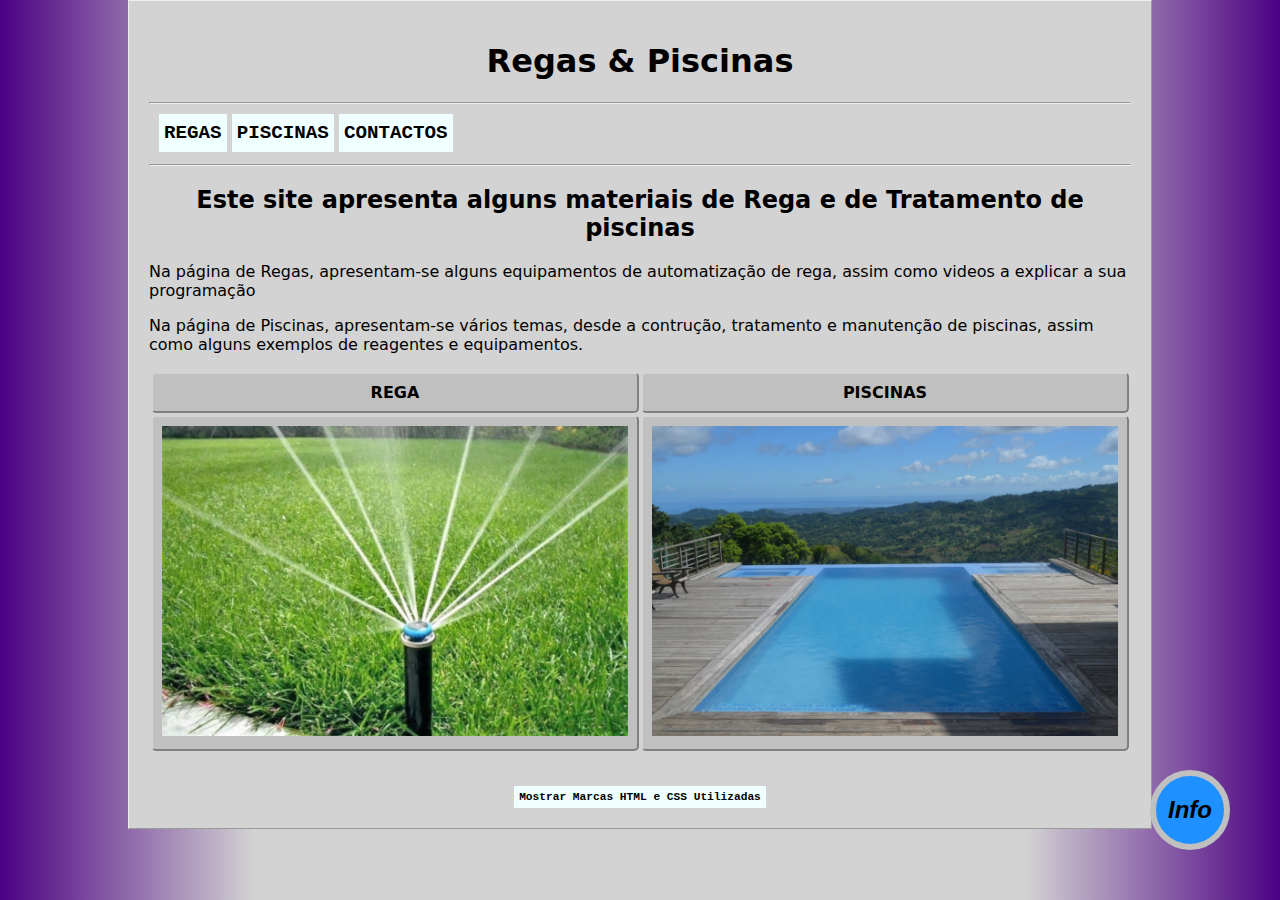
<file: index.html>
<!DOCTYPE html>

<html lang="pt">
    <head>
        <meta charset="utf-8"/>
        <meta name="viewport" content="width=device-width, initial-scale=1.0">
        <title>Regas & Piscinas</title>
        <link rel="stylesheet" type="text/css" href="./ficheiros/styles.css" />
        <script src="./ficheiros/script.js"></script>
        
    </head>
    <body>
        <div id="wrapper">
            <div id="header">
                <h1 style="text-align:center;">Regas & Piscinas</h1>
                <hr />
                <div class="menu">
                    <input type="button" class="menu_button" value="REGAS" onClick="nav_regas()">          
                    <input type="button" class="menu_button" value="PISCINAS" onClick="nav_piscinas()">
                    <input type="button" class="menu_button" value="CONTACTOS" onClick="nav_contactos()">
                </div>
                <hr />
            </div>
            
            <div class="content">
                <h2 style="text-align:center;">Este site apresenta alguns materiais de Rega e de Tratamento de piscinas</h2>
                <p>Na página de Regas, apresentam-se alguns equipamentos de automatização de rega, assim como videos a explicar a sua programação</p>
                <p>Na página de Piscinas, apresentam-se vários temas, desde a contrução, tratamento e manutenção de piscinas, assim como alguns exemplos de reagentes e equipamentos.</p>
                <table class="galeria">
                        <tr>
                            <th>REGA</th>
                            <th>PISCINAS</th>
                        </tr>
                        <tr>
                            <td>
                                <img class="img_gal" src="./imagens/bico_rotator.png" alt="Bico_rotator">
                            </td>
                            <td>
                                <img class="img_gal" src="./imagens/piscina_demo.png" alt="piscina_demo">
                            </td>
                        </tr>
                </table>
            </div>
            <div style="text-align: center;">
                <input id="but_comentarios"  type="button" class="nav" value="Mostrar Marcas HTML e CSS Utilizadas" onclick="show_hide_comment()">
            </div>
        </div>
       
        <!-- Inicio da divisória dos comentários ás marcas HTML e CSS -->
        <div id="comentarios" class="marcas" style="display: none;">
            <hr />
            <h2>Marcas utilizadas na página:</h2>
            <table class="tabela_marcas">
                <tr>
                    <th>HTML</th>
                    <th>CSS</th>
                </tr>
                <tr>
                    <td id="marcas_html">
                        <p><b>&lt;!DOCTYPE html&gt; - </b>Não é propriamente uma marca, é uma declaração que informa o browser do tipo de documento, neste caso HTML 5.</p>
                        <p><b>&lt;html&gt; - </b>Contentor para todos os elementos html. Com o elemento lang="pt" define-se a linguagem do documento</p>
                        <p><b>&lt;head&gt; - </b>Cabeçalho da página onde estão definidos o título, e os links para os ficheiros de css e e para o de javascript.</p>
                        <p><b>&lt;meta charset="utf-8"/&gt; - </b>Define a metadata sobre o documento HMTL, utilizado para definir o encoding das páginas (a listas de caracteres) para utf-8 de modo a que apareçam os caracteres correspondentes ao que foi escrito como acentos, cedilhas, etc. em vez de caracteres estranhos.</p>
                        <p><b>&lt;link&gt; - </b>Define o relacionamento entre o documento em que é utilizado e uma fonte externa, neste caso para definir o ficheiro externo de estilos com, &lt;link rel="stylesheet" type="text/css" href="./ficheiros/styles.css" /&gt;.</p>
                        <p><b>&lt;script&gt; - </b>Inclui um script de javascript, neste caso para um ficheiro externo com, &lt;script src="./ficheiros/script.js"&gt;&lt;/script&gt;. Inicialmente tinha colocado o type="text/javascript" mas após fazer a validação do html, recebi um warning de que era desnecessário para recursos javascript, decidi então retirar.</p>
                        <p><b>&lt;tittle&gt; - </b>Utilizado para definir o titulo da página.</p>
                        <p><b>&lt;body&gt; - </b>Define o conteudo do documento HTML que vai ser visivel diretamente na página web.</p>
                        <p><b>&lt;div&gt; - </b>Define uma divisão ou secção num documento HTML, é utilizado como um contentor para elementos de HTML em diversas partes da página, por exemplo no menu.</p>
                        <p><b>&lt;h1&gt; - </b>Define o heading 1, neste caso o titulo no documento que é o mais importante, existem headings de 1 (mais importante) ao 6 (menos importante). Estes headings também são utilizados no SEO (search engine optimization).</p>
                        <p><b>&lt;input type="button"&gt; - </b>Define uma entrada(input), neste caso um botão, utilizado no menu</p>
                        <p><b>&lt;hr /&gt; - </b>Define uma regra horizontal, delinea uma separação de temas ou tópicos, utilizado para separação entre o conteúdo da página e os comentários das marcas utilizadas.</p>
                        <p><b>&lt;/br&gt; - </b>Define uma quebra de linha, utilizada para mudar de linha no caso da explicação da margin na tabela de marcas utilizadas em CSS.</p>           
                        <p><b>&lt;table&gt; - </b>Define uma tabela HTML, esta é constituida por uma &lt;table&gt; e um ou mais elementos, em que &lt;tr&gt; define uma linha, &lt;th&gt; define um cabeçalho da tabela e &lt;td&gt; define uma célula da tabela, esta marca e seus elementos foram utilizadas na criação desta tabela.</p>
                        <hr />
                        <h4>Carateres especiais HTML</h4>
                        <p><b>&amp;nbsp; - </b>Adiciona um espaço que não deixa quebrar a linha no texto, utilizado nos comentários das marcas link e script de forma a não deixar quebrar a linha a meio da instrução</p>
                        <p><b>&amp;lt; - </b>Escreve um sinal de menor (lt - less than), utilizado nos comentários das marcas HTML.</p>
                        <p><b>&amp;gt; - </b>Escreve um sinal de maior (gt - less than), utilizado nos comentários das marcas HTML.</p>
                        <p><b>&amp;amp; - </b>Escreve um &.</p>
                    </td>
                    <td id="marcas_css">
                        <p><b>background: linear-gradient (90deg, indigo 0%, lightgray 10%, lightgray 90%, indigo); - </b>Utilizado para definir o background do body com um gradiente vertical que vai desde  a côr indigo, passa por duas lightgray aos 15 e 85% da largura e termina novamente em indigo, teve como objetivo dar algum enfase á página.</p>
                        <p><b>background-color:lightgray; - </b>Utilizado para definir a côr de fundo do wrapper para a côr lightgray.</p>
                        <table class="sub_tabela">
                            <tr>
                                <td>
                                    <b>margin: &nbsp;</b>
                                </td>
                            
                                <td>
                                    <b>0 10% 0% 10%;</b> - Utilizado para definir as margens pela ordem: superior|direita|inferior|esquerda, neste caso no body de forma a que todos os marcadores hererditários do body se encontrem dentro destes limites<br>
                                    <b>0%;</b> - Utilizado para definir todas as margens como 0 neste caso foi utilizado na classe sub_tabela
                                </td> 
                        </tr>
                        </table>
                        <p><b>padding: 20px; - </b>Utilizado para definir a margem interna da div com id wrapper para 20 pixeis.</p>
                        <p><b>height: 2.5em; - </b>Utilizado para definir altura da classe menu para 1.5 vezes o tamanho da fonte do elemento corrente.</p>
                        <p><b>width: auto; - </b>Utilizado para definir a largura automática nos botões do menu.</p>
                        <p><b>max-width: 100%; - </b>Define uma largura dinâmica, neste caso para utilizar a largura disponivel, ao juntar height: auto, obtive o efeito desejado de adaptar o tamanho das imagens ao tamanho da janela do browser, também utilizado nos videos embebidos do youtube na página rega.html</p>
                        <p><b>border: 2px outset lightblue; - </b>Utilizado para definir a linha de fronteira de um elemento, neste o contorno da galeria com 2 pixeis de espessura um outset (efeito que simula sombra) e a definição da cor lightblue.</p>
                        <p><b>border-radius: 5px; - </b>Define o raio dos cantos do elemento, utilizado arredondar os cantos das tabelas da galeria.</p>
                        <p><b>hover - </b>Seletor utilizado para produzir um efeito ao colocar o ponteiro do rato em cima do elemento, neste caso para mudar a côr de fundo e da fonte dos botões.</p>
                        <p><b>active - </b>Utilizado para produzir um efeito ao clicar em cima do elemento, neste caso para mudar a côr de fundo.</p>
                        <p><b>color: azure; - </b>Utilizado para mudar a côr do texto, neste caso dos botões do menu para azure ao pairar como ponteiro do rato por cima destes.</p>
                        <p><b>line-height: normal; - </b>Utilizado nos comentários ás marcas para definir a altura da quebra de linha.</p>
                        <p><b>text-align: center; - </b>Coloca elementos no centro horizontal de um elemento pai tipo block (div,table etc), aplica-se neste caso aos elementos inline-block da galeria</p>
                        <p><b>vertical-align: top; - </b>Utilizado nos comentários ás marcas para forçar o texto a ficar alinhado no topo na célula da tabela.</p>
                        <p><b>body::-webkit-scrollbar; - </b>Pseudo-elemento utilizado para configurar o estilo da barra de scroll do browser, utilizado com width: 0px de forma a que não apareça a barra de scroll, desta forma não há deslocamentos na página ao abrir as marcas utilizadas.</p>
                        <p><b>display: flex; - </b>Define um elemento como Flexible Box, permite criar uma estrutura flexivel sem usar posicionamento, utilizei neste caso como teste (experiencia) de forma a colocar o texto do botão info no centro do mesmo.</p>
                        <p><b>align-items: center; - </b>Alinha os items no centro (eixo vertical) de uma flexbox, utilizado para colocar o texto do botão info ao centro.</p>
                        <p><b>justify-content: center; - </b>Alinha o conteudo de uma flexbox no centro (eixo horizontal) quando este não ocupa toda a largura disponivel, utilizado para alinhar horizontalmento o texto no botão Info.</p>
                        <p><b>z-index: 1; - </b>Especifica a ordem nas camadas (eixo z) do elemento, utilizado para que o botão Info fique sempre por cima de todos os elementos da página.</p>
                        <p><b>position: fixed; - </b>Coloca o elemento numa posição fixa na página, utilizado no botão Info.</p>
                        <p><b>bottom: 50px; e right: 50px;</b>Define a posição de um elemento, neste caso do elemento fixo que é o botão info a 50 pixeis do limite inferior e 50 pixeis do limite direito da página.</p>
                        <p><b>font-family: system-ui; - </b>Define a famile de fontes do elemento, neste caso coloca todo o body com a familia system-ui.</p>
                        <p><b>font-size: x-large; - </b>Define o tamanho da fonte do botão Info para extra grande.</p>
                        <p><b>font-style: italic; - </b>Coloca a fonte do botão Info em itálico.</p>
                        <p><b>font-weight:900; - </b>Define a espessura (bold) da fonte do botão Info para 900.</p>
                        <p><b>user-select: none; - </b>Retira a possibilidade do texto do botão info ser seleccionado pelo utilizador, não seria propriamente necessário mas quis utilizar como teste.</p>
                    </td>
                </tr>
            </table>
        </div>
        <!--Botão Info-->
        <input type="button" id="floating_info" value="Info" onclick="nav_info()">
    </body>
</html>
</file>
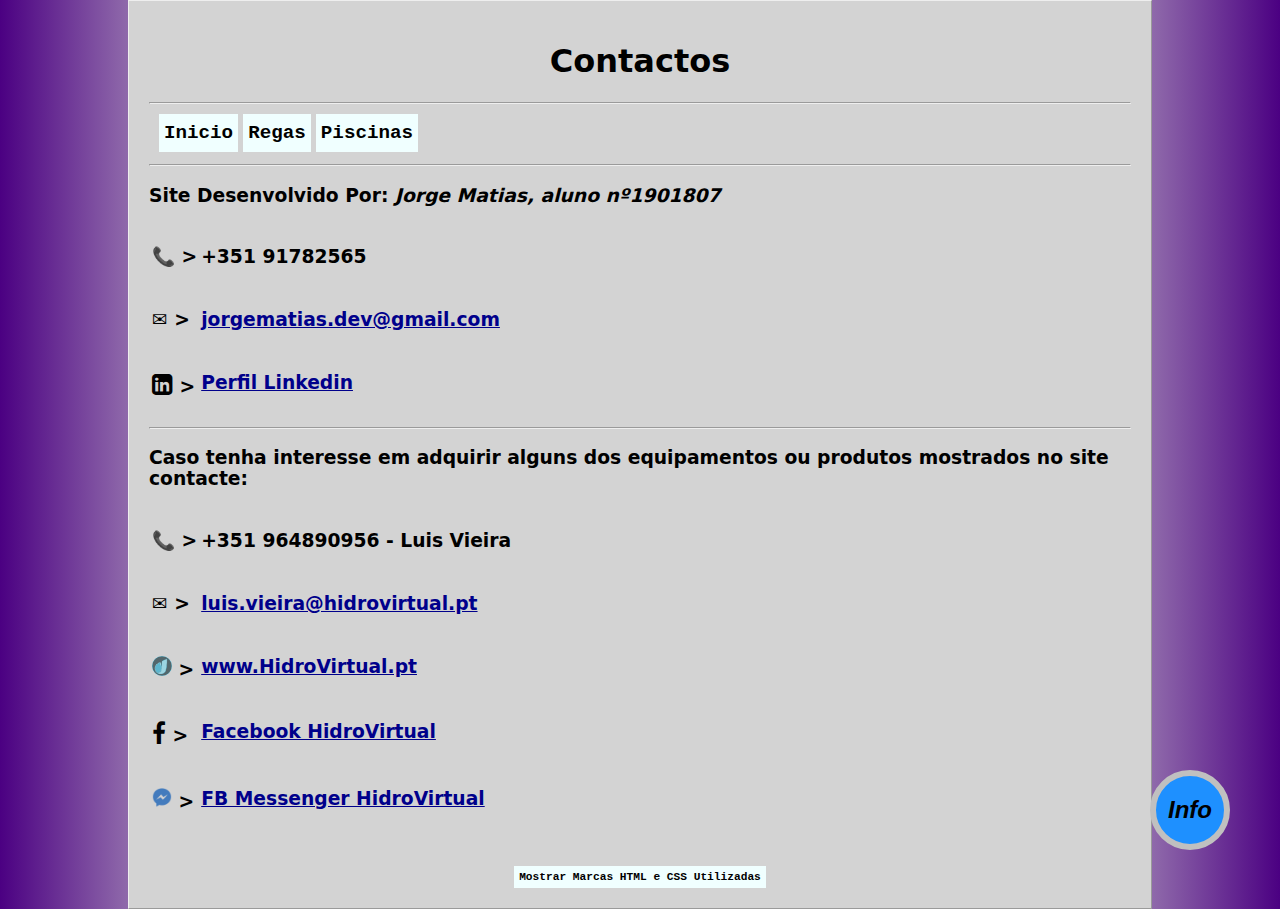
<file: ficheiros/contactos.html>
<!DOCTYPE html>

<html lang="pt"> 
    <head>
        <meta charset="utf-8"/>
        <meta name="viewport" content="width=device-width, initial-scale=1.0">
        <title>R&P - Contactos</title>
        <link rel="stylesheet" type="text/css" href="./styles.css" />
        <link rel="stylesheet" href="https://cdnjs.cloudflare.com/ajax/libs/font-awesome/4.7.0/css/font-awesome.min.css">
        <script src="./script.js"></script>
        
    </head>
    <body>
        <div id="wrapper">
            <div id="header">
                <h1 style="text-align:center;">Contactos</h1>
                <hr />
                <div class="menu">

                    <input type="button" class="menu_button"  value="Inicio" onClick="nav_inicio()" />
                    <input type="button" class="menu_button" value="Regas" onClick="nav_regas()">
                    <input type="button" class="menu_button" value="Piscinas" onClick="nav_piscinas()">
                </div>
                <hr />
            </div>
            
            <div class="content">
                <h3>Site Desenvolvido Por:  <em>Jorge Matias, aluno nº1901807</em></h3>
                <table>
                    <tr>
                        <td>
                            <h3>&#128222;&nbsp;></h3>
                        </td>
                        <td>
                            <h3>+351 91782565</h3>
                        </td>
                    </tr>
                    <tr>
                        <td>
                            <h3>&#9993;&nbsp;></h3>
                        </td>
                        <td>
                            <h3><a href = "mailto:jorgematias.dev@gmail.com">jorgematias.dev@gmail.com</a></h3>
                        </td>
                    </tr>
                    <tr>
                        <td>
                            <h3><i class="fa fa-linkedin-square" style="font-size:24px"></i>&nbsp;></h3>
                        </td>
                        <td>
                            <h3><a href="https://www.linkedin.com/in/jorge-matias/">Perfil Linkedin</a></h3>
                        </td>
                    </tr>
                </table>
                <hr/>
                <h3>Caso tenha interesse em adquirir alguns dos equipamentos ou produtos mostrados no site contacte:</h3>
                <table>
                    <tr >
                        <td >
                            <h3>&#128222;&nbsp;></h3>
                        </td>
                        <td>
                            <h3>+351 964890956 - Luis Vieira</h3>
                        </td>
                    </tr>
                    <tr>
                        <td>
                            <h3>&#9993;&nbsp;></h3>
                        </td>
                        <td>
                            <h3><a href = "mailto:luis.vieira@hidrovirtual.pt">luis.vieira@hidrovirtual.pt</a></h3>
                        </td>
                    </tr>
                    <tr>
                        <td>
                            <h3><img src="../imagens/icon_hidrovitual.png" width="20" alt="HidroVirtual">&nbsp;></h3>
                        </td>
                        <td>
                            <h3><a href="https://www.hidrovirtual.pt/" target="blank">www.HidroVirtual.pt</a></h3>
                        </td>
                    </tr>
                    <tr>
                        <td>
                            <h3><i class="fa fa-facebook" style="font-size:24px"></i>&nbsp;></h3>
                        </td>
                        <td>
                            <h3><a href="https://www.facebook.com/search/top/?q=hidrovirtual">Facebook HidroVirtual</a></h3>
                        </td>
                    </tr>
                    <tr>
                        <td>
                            <h3><img src="../imagens/fb-messenger-icon.png" width="20" alt="Facebook Messenger">&nbsp;></h3>
                        </td>
                        <td>
                            <h3><a href="https://www.facebook.com/search/top/?q=hidrovirtual">FB Messenger HidroVirtual</a></h3>
                        </td>
                    </tr>
                </table>

                
                
            </div>
            <div style="text-align: center;">
                <input id="but_comentarios"  type="button" class="nav" value="Mostrar Marcas HTML e CSS Utilizadas" onclick="show_hide_comment()">
            </div>
        </div>      

       
        
        
        <!-- Inicio da divisória dos comentários ás marcas HTML e CSS -->
        <div id="comentarios" class="marcas" style="display: none;">
            <hr />
            <h2>Marcas utilizadas na página:</h2>
            <table class="tabela_marcas">
                <tr>
                    <th>HTML</th>
                    <th>CSS</th>
                </tr>
                <tr>
                    <td id="marcas_html">
                        <p><b>&lt;a href = "mailto:jorgematias.dev@gmail.com"&gt; - </b>Marcador já comentado, mas neste caso acrescentei o mailto:, utilizado no link para o email.</p>
                    </td>
                    <td id="marcas_css">
                        <p>Nesta página apenas foi adicionado um link para a font-awesome de forma a ter os icones das redes sociais como classes</p>
                    </td>
                </tr>
            </table>
        </div>
        <input type="button" id="floating_info" value="Info" onclick="nav_info()">
    </body>
</html>
</file>
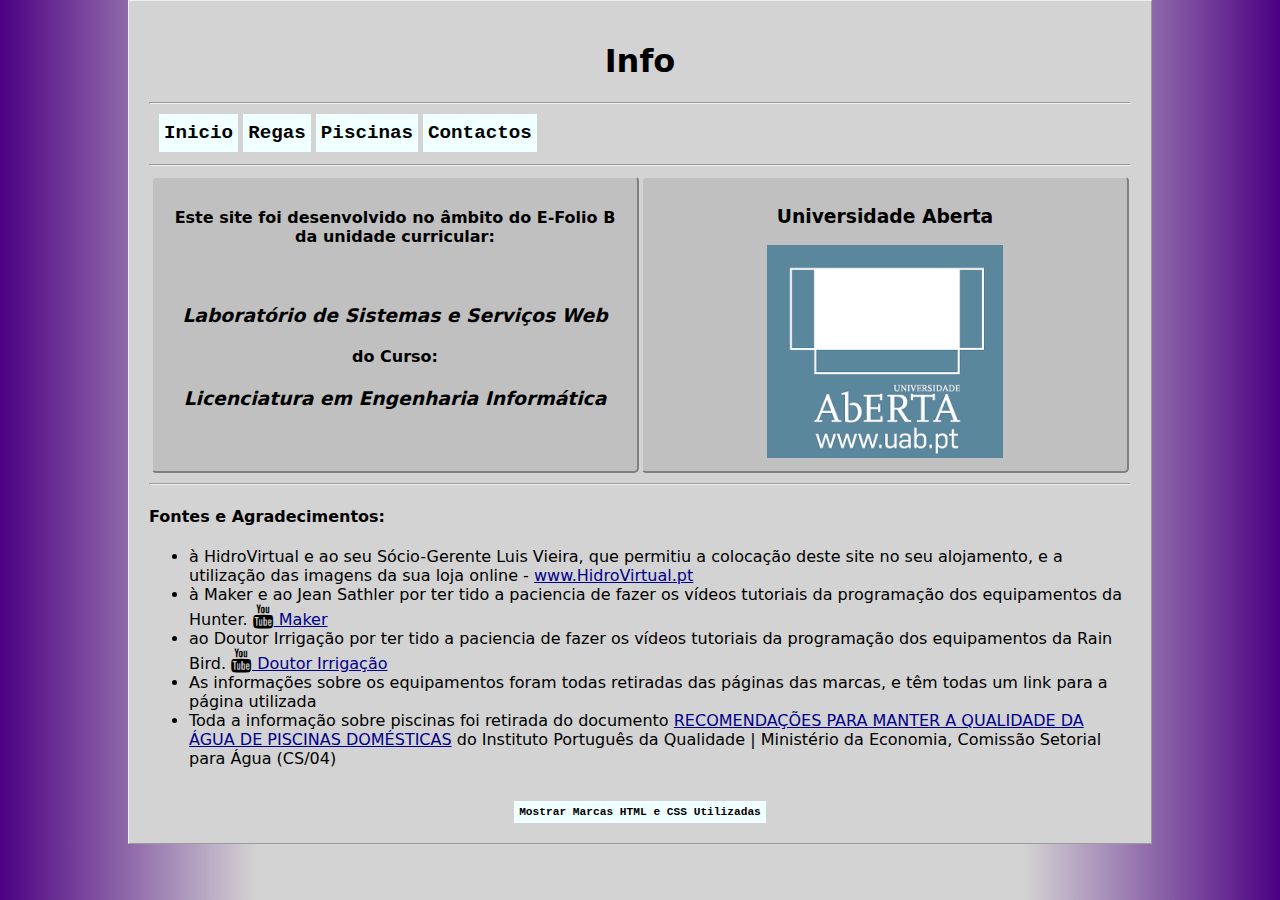
<file: ficheiros/info.html>
<!DOCTYPE html>

<html lang="pt">
    <head>
        <meta charset="utf-8"/>
        <meta name="viewport" content="width=device-width, initial-scale=1.0">
        <title>Regas & Piscinas</title>
        <link rel="stylesheet" type="text/css" href="./styles.css" />
        <link rel="stylesheet" href="https://cdnjs.cloudflare.com/ajax/libs/font-awesome/4.7.0/css/font-awesome.min.css">
        <script src="./script.js"></script>
        
    </head>
    <body>
        <div id="wrapper">
            <div id="header">
                <h1 style="text-align:center;">Info</h1>
                <hr />
                <div class="menu">
                    <input type="button" class="menu_button"  value="Inicio" onClick="nav_inicio()" />
                    <input type="button" class="menu_button" value="Regas" onClick="nav_regas()">          
                    <input type="button" class="menu_button" value="Piscinas" onClick="nav_piscinas()">
                    <input type="button" class="menu_button" value="Contactos" onClick="nav_contactos()">
                </div>
                <hr />
            </div>
            
            <div class="content">
                <table class="galeria" >
                    <tr>
                        <td>
                            <h4>Este site foi desenvolvido no âmbito do E-Folio B da unidade curricular:</h4><br>
                            <h3><em>Laboratório de Sistemas e Serviços Web</em></h3>
                            <h4>do Curso:</h4>
                            <h3><em>Licenciatura em Engenharia Informática</em></h3>
                        </td>
                        <td >
                            <h3>Universidade Aberta</h3>
                            <a href="https://portal.uab.pt/" target="blank"><img src="../imagens/uab.png" class="img_gal" alt="Universidade Aberta"></a>
                        </td>
                    </tr>
                </table>
                <hr/>
                <h4>Fontes e Agradecimentos:</h4>
                    <ul>
                        <li>à HidroVirtual e ao seu Sócio-Gerente Luis Vieira, que permitiu a colocação deste site no seu alojamento, e a utilização das 
                            imagens da sua loja online - <a href="https://www.hidrovirtual.pt/" target="blank">www.HidroVirtual.pt</a></li>
                        <li>à Maker e ao Jean Sathler por ter tido a paciencia de fazer os vídeos tutoriais da programação dos equipamentos da Hunter. <i class="fa fa-youtube" style="font-size:24px"></i><a href="https://www.youtube.com/channel/UC614AFEVoje6cTPfudkNgiQ" target="blank">&nbsp;Maker</a></li>
                        <li>ao Doutor Irrigação por ter tido a paciencia de fazer os vídeos tutoriais da programação dos equipamentos da Rain Bird. <i class="fa fa-youtube" style="font-size:24px"></i><a href="https://www.youtube.com/channel/UCAF-beqOar1kBLKARMh-rvg" target="blank">&nbsp;Doutor Irrigação</a></li>
                        <li>As informações sobre os equipamentos foram todas retiradas das páginas das marcas, e têm todas um link para a página utilizada</li>
                        <li>Toda a informação sobre piscinas foi retirada do documento <a href="http://www1.ipq.pt/PT/IPQ/Publicacoes/PublicacoesDownload/Documents/Recomendacoes%20Piscinas%20Domesticas.pdf" target="blank">RECOMENDAÇÕES PARA MANTER A QUALIDADE DA ÁGUA DE PISCINAS DOMÉSTICAS</a> do Instituto Português da Qualidade | Ministério da Economia, Comissão Setorial para Água (CS/04)</li>
                    </ul>
                
            </div>
            <div style="text-align: center;">
                <input id="but_comentarios"  type="button" class="nav" value="Mostrar Marcas HTML e CSS Utilizadas" onclick="show_hide_comment()">
            </div>
        </div> 
        
        <!-- Inicio da divisória dos comentários ás marcas HTML e CSS -->
        <div id="comentarios" class="marcas" style="display: none;">
            <hr />
            <h2>Marcas utilizadas na página:</h2>
            <table class="tabela_marcas">
                <tr>
                    <th>HTML</th>
                    
                    <th>CSS</th>
                </tr>
                <tr>
                    <td id="marcas_html">
                        <p><b>&lt;em&gt; - </b>Dá enfase a um texto, utilizado para dar enfase ao texto Laboratório de Sistemas e Serviços Web e Licenciatura em Engenharia Informática.</p>
                    </td>
                    <td id="marcas_css">
                        <p>Sem nenhum marcador CSS novo nesta página</p>
                    </td>
                </tr>
            </table>
        </div>
    </body>
</html>
</file>
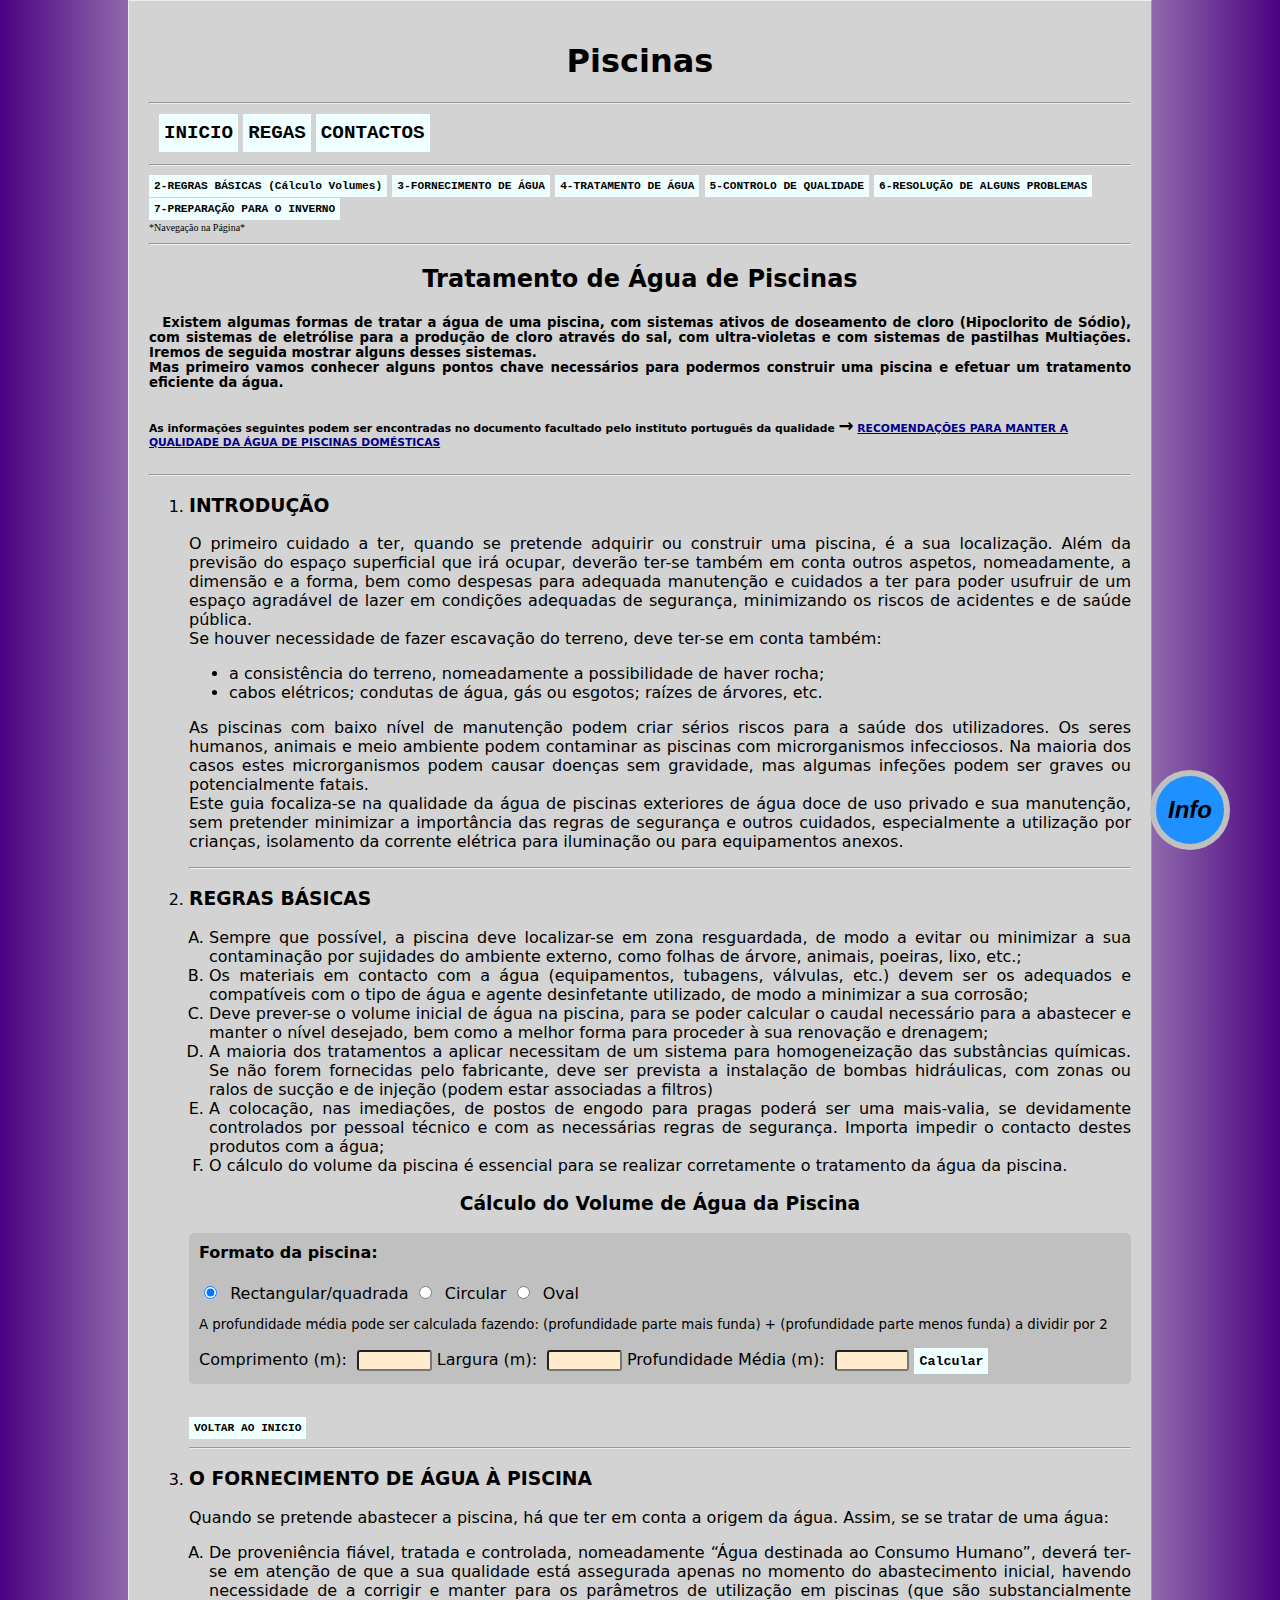
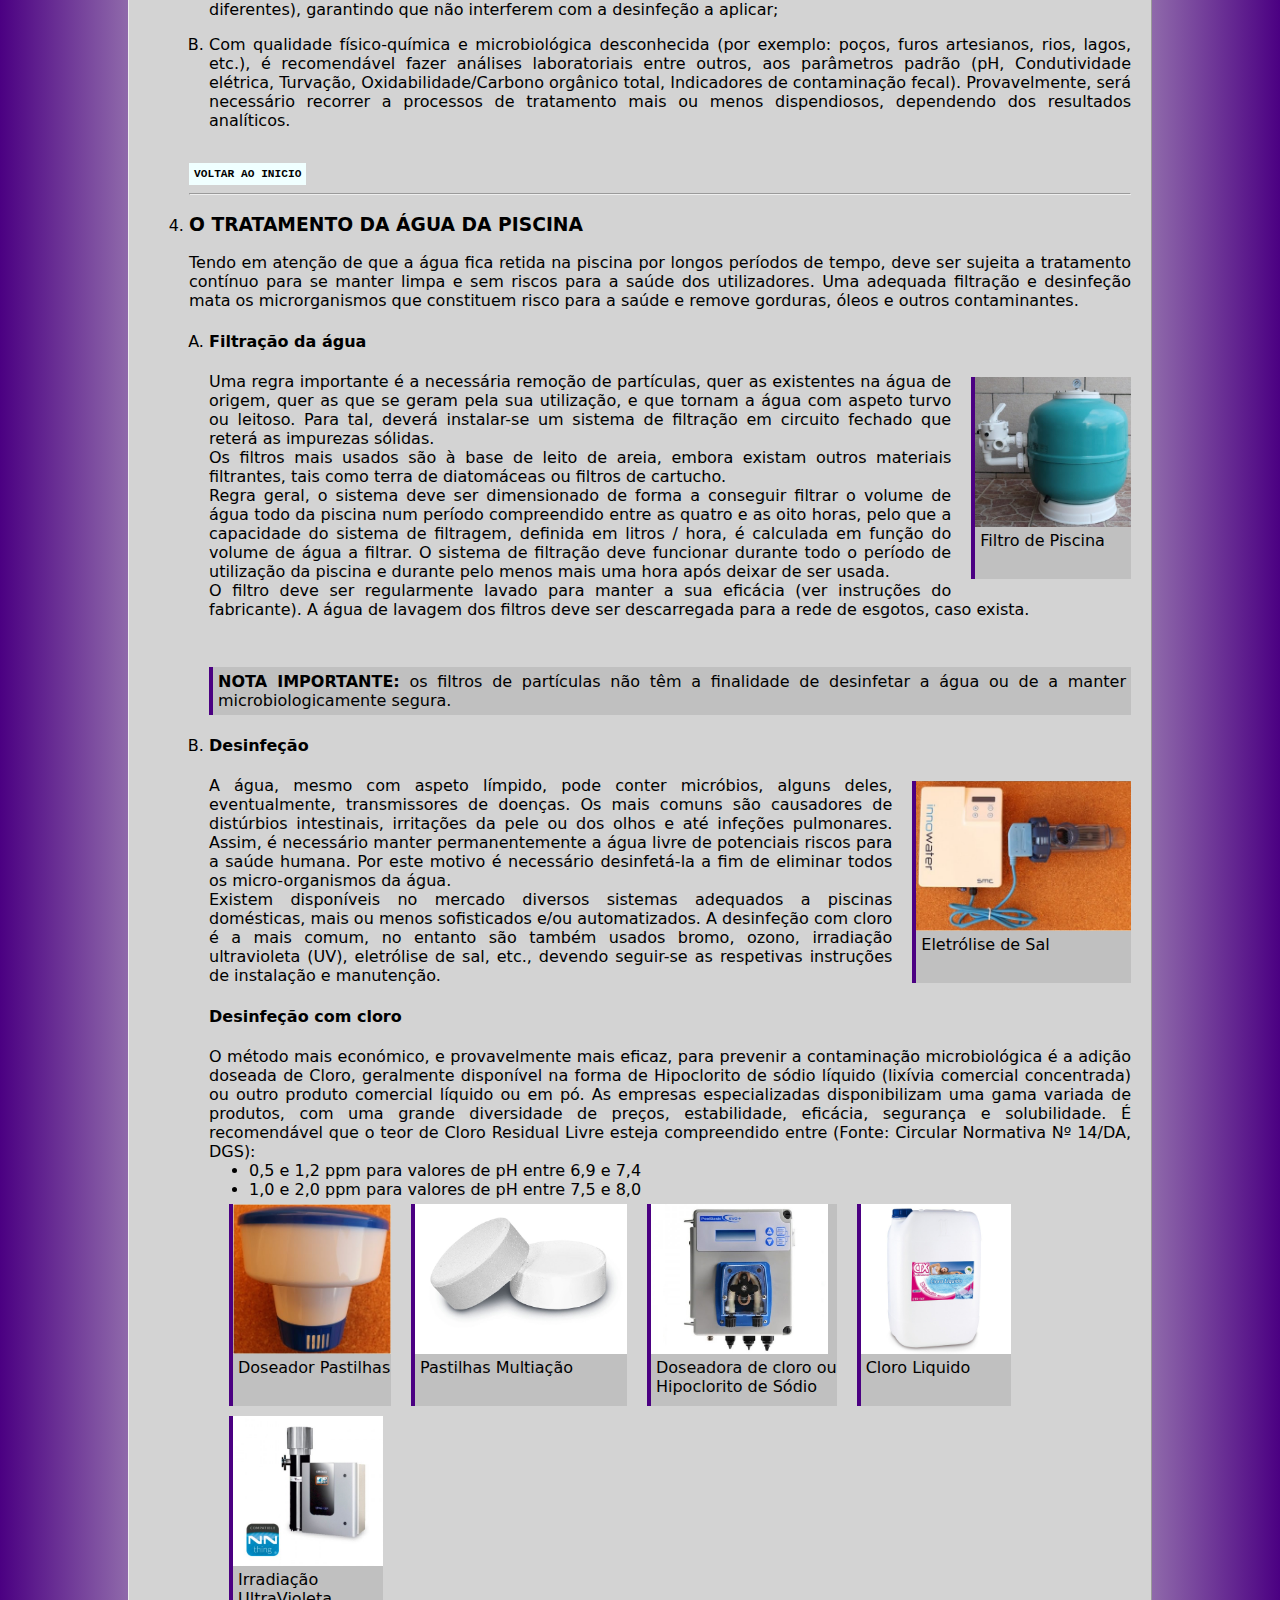
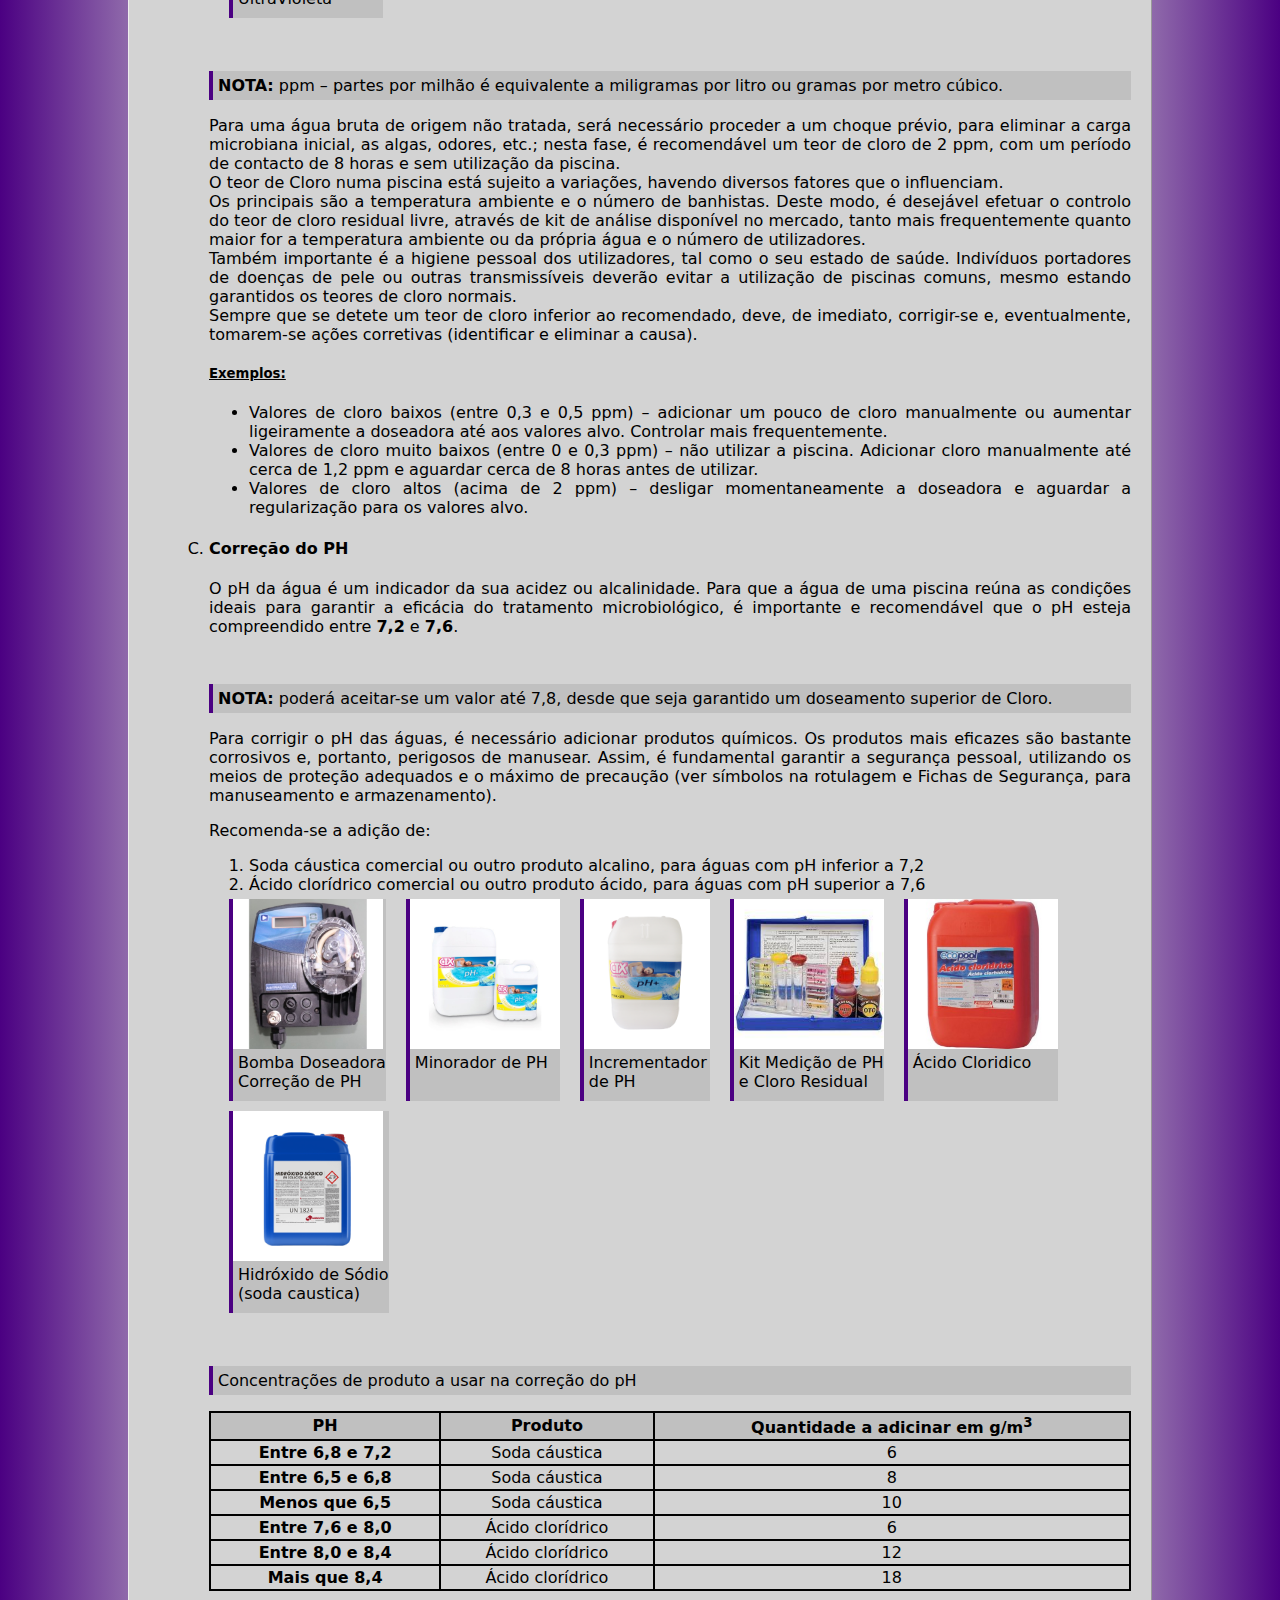
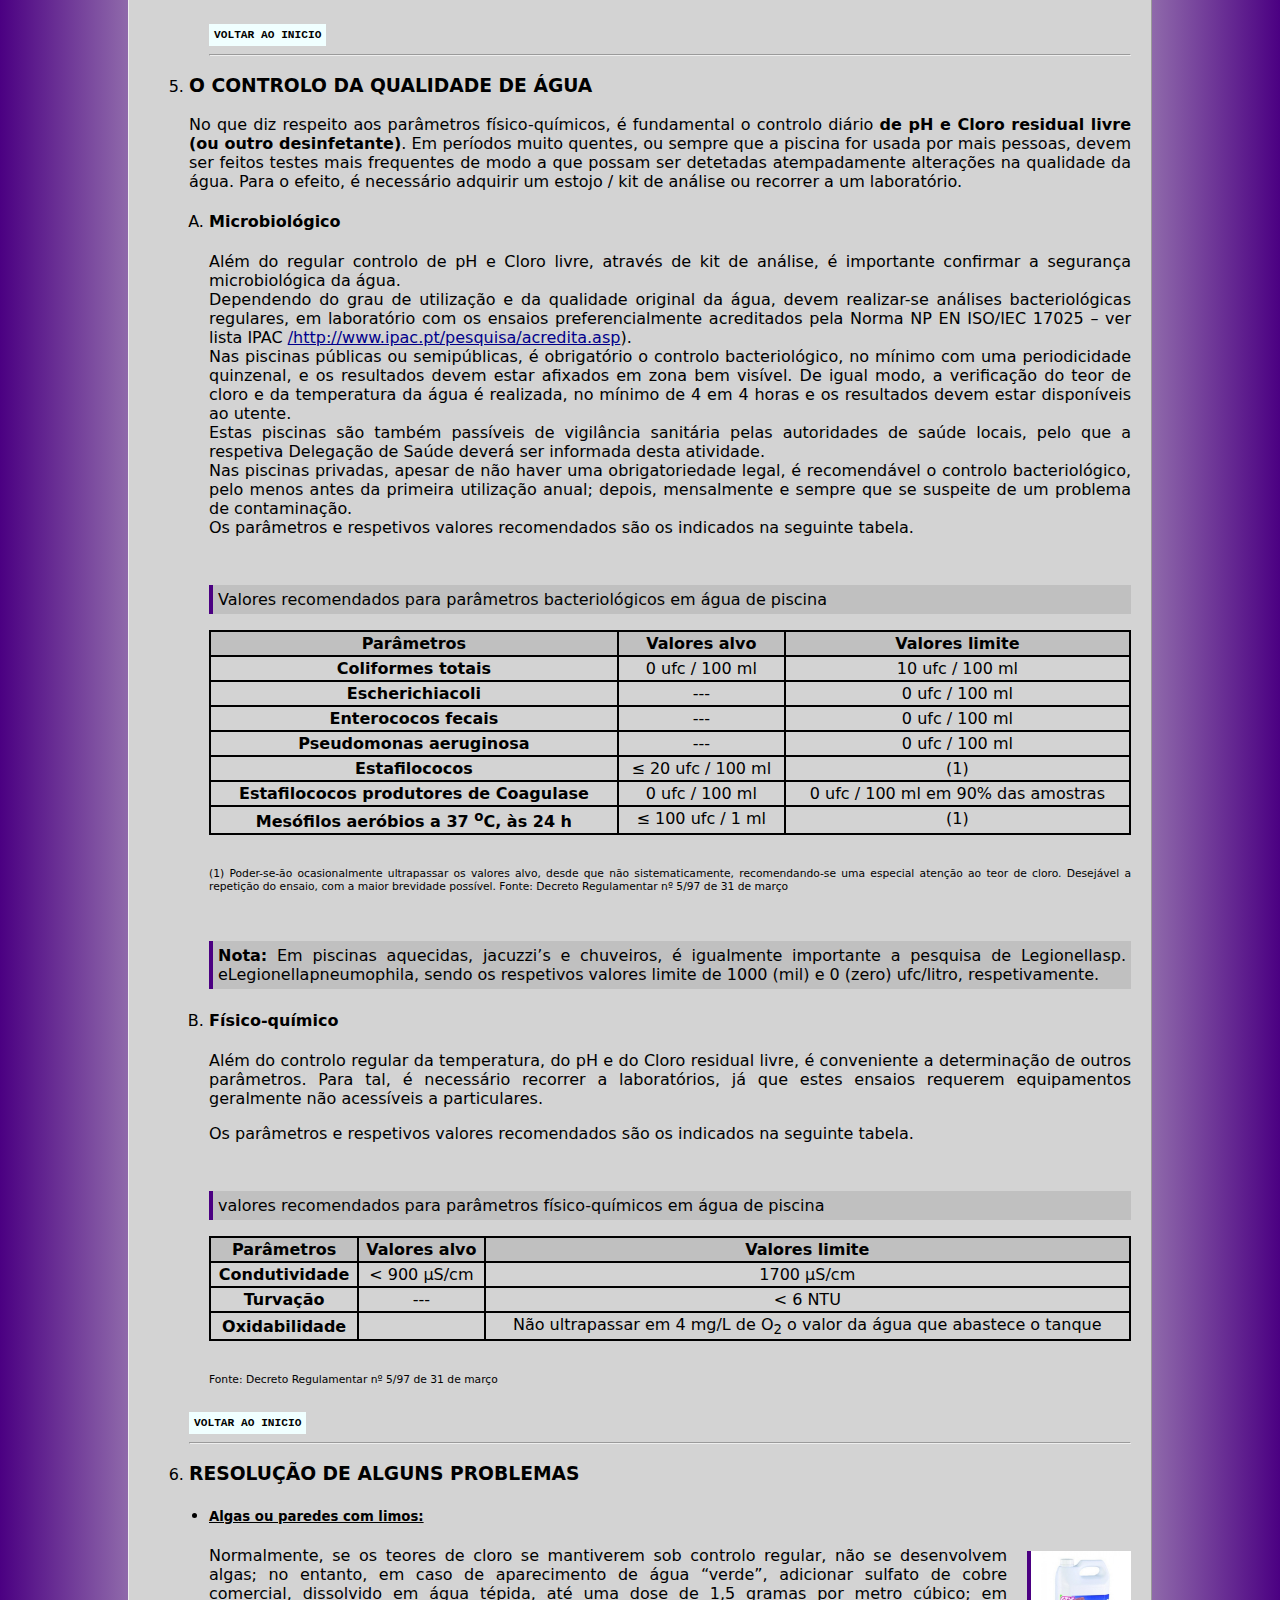
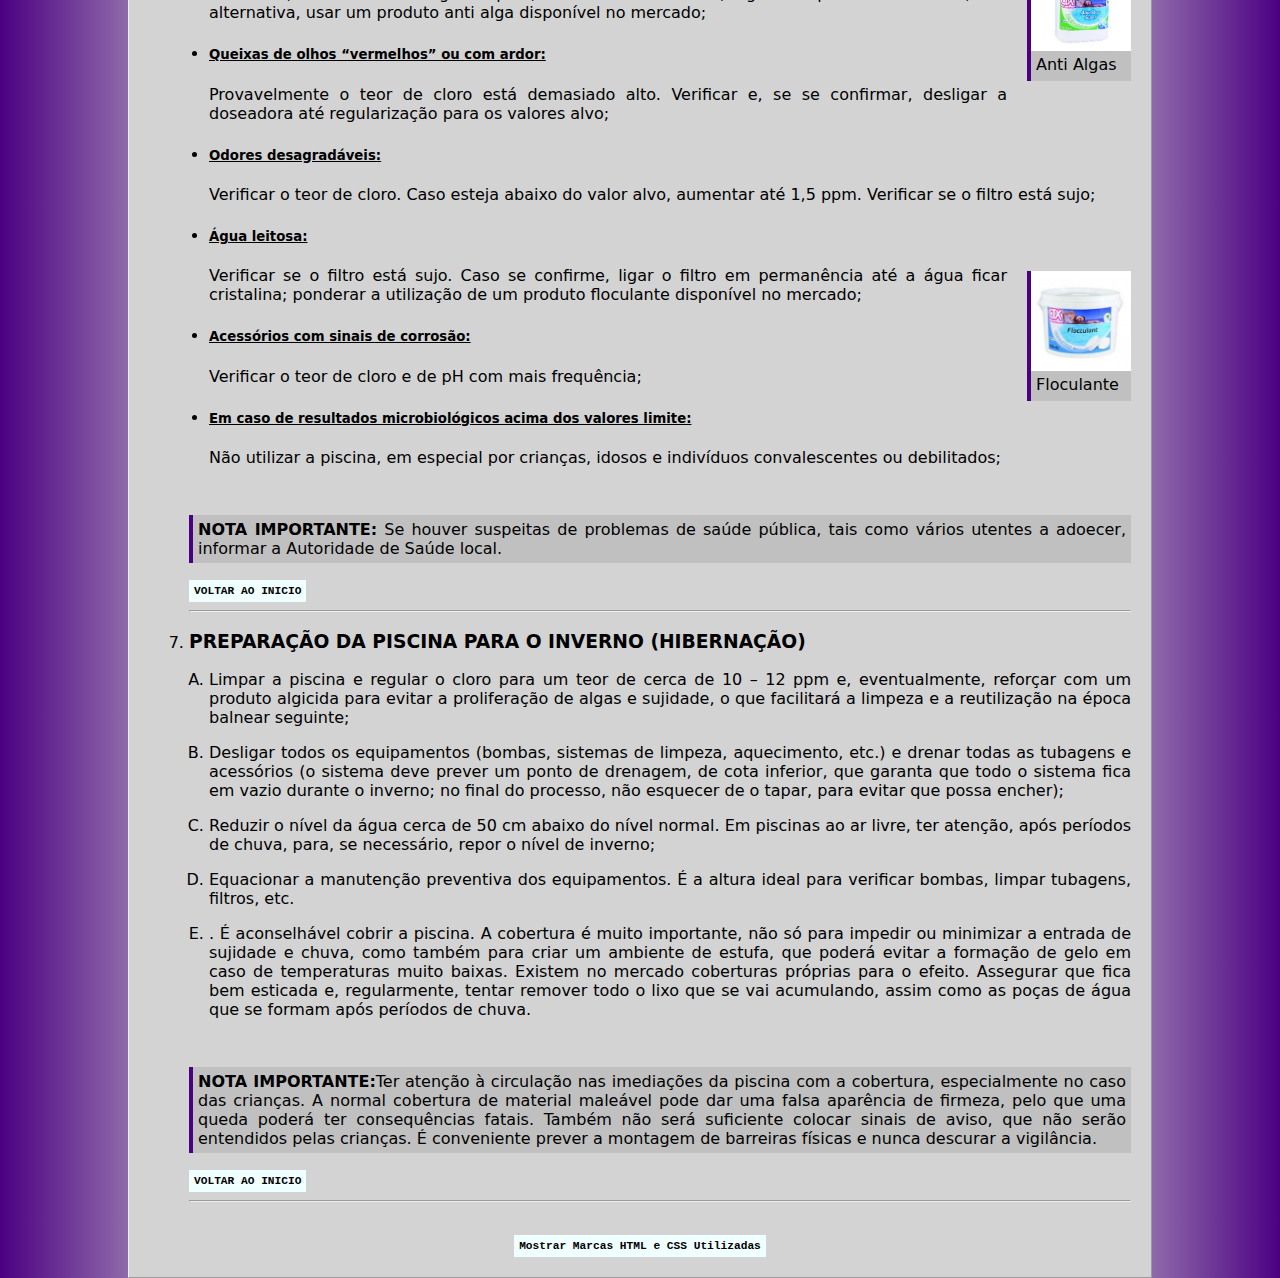
<file: ficheiros/piscinas.html>
<!DOCTYPE html>

<html lang="pt">
    <head>
        <meta charset="utf-8"/>
        <meta name="viewport" content="width=device-width, initial-scale=1.0">
        <title>R&P - Piscinas</title>
        <link rel="stylesheet" type="text/css" href="./styles.css" />
        <script src="./script.js"></script>
        
    </head>
    <body>
        <div id="wrapper">
            <div id="header">
                <h1 style="text-align:center;">Piscinas</h1>
                
                <hr/>
                <div class="menu">
                    <input type="button" class="menu_button"  value="INICIO" onClick="nav_inicio()" />
                    <input type="button" class="menu_button" value="REGAS" onClick="nav_regas()">
                    <input type="button" class="menu_button" value="CONTACTOS" onClick="nav_contactos()">
                </div>
                <hr/>
                <div class="nav_menu">
                    <input type="button" class="nav"  value="2-REGRAS BÁSICAS (Cálculo Volumes)" onClick="scroll_into('p2')" />
                    <input type="button" class="nav"  value="3-FORNECIMENTO DE ÁGUA" onClick="scroll_into('p3')" />
                    <input type="button" class="nav"  value="4-TRATAMENTO DE ÁGUA" onClick="scroll_into('p4')" />
                    <input type="button" class="nav"  value="5-CONTROLO DE QUALIDADE" onClick="scroll_into('p5')" />
                    <input type="button" class="nav"  value="6-RESOLUÇÃO DE ALGUNS PROBLEMAS" onClick="scroll_into('p6')" />
                    <input type="button" class="nav"  value="7-PREPARAÇÃO PARA O INVERNO" onClick="scroll_into('p7')" />
                </div>
                    <br><span style="font: x-small lighter; ">*Navegação na Página*</span>
                <hr/>
            </div>
          
            <!-- Inicio da secção de Conteudos -->
            <div class="content">
                <h2 style="text-align:center;">Tratamento de Água de Piscinas</h2>
                <h5 style="text-align:justify">&emsp;Existem algumas formas de tratar a água de uma piscina, com sistemas ativos de doseamento de cloro (Hipoclorito de Sódio), com sistemas de eletrólise para a produção de cloro através do sal, com ultra-violetas e com sistemas de pastilhas Multiações. Iremos de seguida mostrar alguns desses sistemas. <br>
                Mas primeiro vamos conhecer alguns pontos chave necessários para podermos construir uma piscina e efetuar um tratamento eficiente da água.</h5>
                <h6>As informações seguintes podem ser encontradas no documento facultado pelo instituto português da qualidade 
                    <span style="font-weight:bolder; font-size:large;">&rarr;</span> 
                    <a href="http://www1.ipq.pt/PT/IPQ/Publicacoes/PublicacoesDownload/Documents/Recomendacoes%20Piscinas%20Domesticas.pdf" 
                       target="blank">RECOMENDAÇÕES PARA MANTER A QUALIDADE DA ÁGUA DE PISCINAS DOMÉSTICAS</a></h6>
                <hr/>
                <div style="text-align: justify;">
                    <ol>
                        <li>
                            <h3 id="p1">INTRODUÇÃO</h3>
                        <p>O primeiro cuidado a ter, quando se pretende adquirir ou construir uma piscina, é a sua localização.
                        Além da previsão do espaço superficial que irá ocupar, deverão ter-se também em conta outros
                        aspetos, nomeadamente, a dimensão e a forma, bem como despesas para adequada manutenção e
                        cuidados a ter para poder usufruir de um espaço agradável de lazer em condições adequadas de
                        segurança, minimizando os riscos de acidentes e de saúde pública.<br>
                        Se houver necessidade de fazer escavação do terreno, deve ter-se em conta também:</p>
                        <ul>
                            <li>a consistência do terreno, nomeadamente a possibilidade de haver rocha;</li>
                            <li>cabos elétricos; condutas de água, gás ou esgotos; raízes de árvores, etc.</li>
                        </ul>
                        <p>As piscinas com baixo nível de manutenção podem criar sérios riscos para a saúde dos utilizadores.
                        Os seres humanos, animais e meio ambiente podem contaminar as piscinas com microrganismos
                        infecciosos. Na maioria dos casos estes microrganismos podem causar doenças sem gravidade, mas
                        algumas infeções podem ser graves ou potencialmente fatais.<br>
                        Este guia focaliza-se na qualidade da água de piscinas exteriores de água doce de uso privado e
                        sua manutenção, sem pretender minimizar a importância das regras de segurança e outros
                        cuidados, especialmente a utilização por crianças, isolamento da corrente elétrica para iluminação
                        ou para equipamentos anexos.
                        </p> 
                        <hr/>
                        </li>
                        <li>
                            <h3 id="p2">REGRAS BÁSICAS</h3>
                        
                            <ol type="A" class="ordem_letras">
                                <li>Sempre que possível, a piscina deve localizar-se em zona resguardada, de modo a evitar ou
                                    minimizar a sua contaminação por sujidades do ambiente externo, como folhas de árvore,
                                    animais, poeiras, lixo, etc.;</li>
                                <li>Os materiais em contacto com a água (equipamentos, tubagens, válvulas, etc.) devem ser os
                                    adequados e compatíveis com o tipo de água e agente desinfetante utilizado, de modo a
                                    minimizar a sua corrosão;</li>
                                <li>Deve prever-se o volume inicial de água na piscina, para se poder calcular o caudal necessário
                                    para a abastecer e manter o nível desejado, bem como a melhor forma para proceder à sua
                                    renovação e drenagem;</li>
                                <li>A maioria dos tratamentos a aplicar necessitam de um sistema para homogeneização das
                                    substâncias químicas. Se não forem fornecidas pelo fabricante, deve ser prevista a instalação de
                                    bombas hidráulicas, com zonas ou ralos de sucção e de injeção (podem estar associadas a filtros) </li>
                                <li>A colocação, nas imediações, de postos de engodo para pragas poderá ser uma mais-valia, se
                                    devidamente controlados por pessoal técnico e com as necessárias regras de segurança.
                                    Importa impedir o contacto destes produtos com a água;</li>
                                <li>O cálculo do volume da piscina é essencial para se realizar corretamente o tratamento da água
                                    da piscina.
                            </ol>
                        
                    
                            <div style="margin-bottom:2em;">
                                <h3 id="vol" style="text-align:center">Cálculo do Volume de Água da Piscina</h3>
                                <div class="calculos">
                                    <h4 style="margin-top: 0px;">Formato da piscina:</h4>
                                    <input type="radio" id="rectangular" name="volume" checked onClick="rect_selected()">&nbsp;
                                    <label for="rectangular">Rectangular/quadrada</label>
                                    <input type="radio" id="circular" name="volume" onClick="circ_selected()">&nbsp;
                                    <label for="circular">Circular</label>
                                    <input type="radio" id="oval" name="volume" onClick="oval_selected()">&nbsp;
                                    <label for="oval">Oval</label>
                                    <p style="font-size:smaller;">A profundidade média pode ser calculada fazendo: (profundidade parte mais funda) + (profundidade parte menos funda) a dividir por 2</p>
                                    <div id="form_vol" style="margin-top:1em;">
                                        <form >
                                            <label id="lab_comp" for="comprimento" >Comprimento&nbsp;(m):</label>&nbsp;
                                            <input class="form_vol" type="number" id="comprimento">
                                            <label id="lab_larg" for="largura">Largura&nbsp;(m):</label>&nbsp;
                                            <input class="form_vol" type="number" id="largura">
                                            <label id="lab_prof" for="prof_media">Profundidade&nbsp;Média&nbsp;(m):</label>&nbsp;
                                            <input class="form_vol" type="number" id="prof_media">
                                            <input type="button" class="menu_button" id="bot_calcular" value="Calcular" onclick="calc_volume()">
                                            <div id="linha_result" style="display:none;">
                                                <p>Volume: <span id="resultado"></span>&nbsp;m<sup>3</sup></p>
                                                <span style="font-size:smaller">1 m<sup>3</sup> = 1000 litros</span>
                                            </div>   
                                        </form>
                                    </div>
                                </div>
                            </div>
                            <input type="button" class="nav"  value="VOLTAR AO INICIO" onClick="scroll_into('wrapper')" />
                            <hr/>
                        </li>
                        
                        <li><h3 id="p3">O FORNECIMENTO DE ÁGUA À PISCINA</h3>
                            <p>Quando se pretende abastecer a piscina, há que ter em conta a origem da água. Assim, se se tratar de uma água:</p>
                            <ol type="A" class="ordem_letras" style="margin-bottom:2em;">
                                <li><p>De proveniência fiável, tratada e controlada, nomeadamente “Água destinada ao Consumo
                                    Humano”, deverá ter-se em atenção de que a sua qualidade está assegurada apenas no
                                    momento do abastecimento inicial, havendo necessidade de a corrigir e manter para os
                                    parâmetros de utilização em piscinas (que são substancialmente diferentes), garantindo
                                    que não interferem com a desinfeção a aplicar;</p></li>
                                <li><p>Com qualidade físico-química e microbiológica desconhecida (por exemplo: poços, furos
                                    artesianos, rios, lagos, etc.), é recomendável fazer análises laboratoriais entre outros, aos
                                    parâmetros padrão (pH, Condutividade elétrica, Turvação, Oxidabilidade/Carbono orgânico
                                    total, Indicadores de contaminação fecal). Provavelmente, será necessário recorrer a
                                    processos de tratamento mais ou menos dispendiosos, dependendo dos resultados
                                    analíticos.</p></li>
                            </ol>
                            <input type="button" class="nav"  value="VOLTAR AO INICIO" onClick="scroll_into('wrapper')" />
                            <hr/>
                        </li>
                       
                        <li><h3 id="p4">O TRATAMENTO DA ÁGUA DA PISCINA</h3>
                            <p>Tendo em atenção de que a água fica retida na piscina por longos períodos de tempo, deve ser
                            sujeita a tratamento contínuo para se manter limpa e sem riscos para a saúde dos utilizadores. Uma
                            adequada filtração e desinfeção mata os microrganismos que constituem risco para a saúde e
                            remove gorduras, óleos e outros contaminantes. </p>

                            <ol type="A" class="ordem_letras">
                                <li>
                                    <h4>Filtração da água</h4>
                                        <figure class="img_in_text">
                                            <img src="../imagens/filtro-piscina-500-10-m3h-laminado-aster.jpg" height="150" alt="Filtro Piscina">
                                            <figcaption>Filtro de Piscina</figcaption>
                                        </figure>
                                        <p>Uma regra importante é a necessária remoção de partículas, quer as existentes na água de origem,
                                        quer as que se geram pela sua utilização, e que tornam a água com aspeto turvo ou leitoso. Para
                                        tal, deverá instalar-se um sistema de filtração em circuito fechado que reterá as impurezas sólidas.<br>
                                        Os filtros mais usados são à base de leito de areia, embora existam outros materiais filtrantes, tais
                                        como terra de diatomáceas ou filtros de cartucho.<br>
                                        Regra geral, o sistema deve ser dimensionado de forma a conseguir filtrar o volume de água todo
                                        da piscina num período compreendido entre as quatro e as oito horas, pelo que a capacidade do
                                        sistema de filtragem, definida em litros / hora, é calculada em função do volume de água a filtrar. O
                                        sistema de filtração deve funcionar durante todo o período de utilização da piscina e durante pelo
                                        menos mais uma hora após deixar de ser usada.<br>
                                        O filtro deve ser regularmente lavado para manter a sua eficácia (ver instruções do fabricante). A
                                        água de lavagem dos filtros deve ser descarregada para a rede de esgotos, caso exista.</p>

                                        <p class="nota_importante" ><b>NOTA IMPORTANTE:</b> os filtros de partículas não têm a finalidade de desinfetar a água ou de a
                                        manter microbiologicamente segura.
                                    </p>
                                </li>
                                <li>
                                    <h4>Desinfeção</h4>
                                    <figure class="img_in_text">
                                        <img src="../imagens/eletrolise-de-sal-10-h-innowater.jpg" alt="Eletrólise de Sal" >
                                        <figcaption>Eletrólise de Sal</figcaption>
                                    </figure>
                                    <p>A água, mesmo com aspeto límpido, pode conter micróbios, alguns deles, eventualmente,
                                    transmissores de doenças. Os mais comuns são causadores de distúrbios intestinais, irritações da
                                    pele ou dos olhos e até infeções pulmonares. Assim, é necessário manter permanentemente a água
                                    livre de potenciais riscos para a saúde humana. Por este motivo é necessário desinfetá-la a fim de
                                    eliminar todos os micro-organismos da água.<br>
                                    Existem disponíveis no mercado diversos sistemas adequados a piscinas domésticas, mais ou
                                    menos sofisticados e/ou automatizados. A desinfeção com cloro é a mais comum, no entanto são
                                    também usados bromo, ozono, irradiação ultravioleta (UV), eletrólise de sal, etc., devendo seguir-se as respetivas instruções de instalação e manutenção.</p>
        
                                    <h4>Desinfeção com cloro</h4>                       
                                    O método mais económico, e provavelmente mais eficaz, para prevenir a contaminação
                                    microbiológica é a adição doseada de Cloro, geralmente disponível na forma de Hipoclorito de
                                    sódio líquido (lixívia comercial concentrada) ou outro produto comercial líquido ou em pó.
                                    As empresas especializadas disponibilizam uma gama variada de produtos, com uma grande
                                    diversidade de preços, estabilidade, eficácia, segurança e solubilidade.
                                    É recomendável que o teor de Cloro Residual Livre esteja compreendido entre (Fonte: Circular
                                    Normativa Nº 14/DA, DGS):
                                    <ul>
                                        <li>0,5 e 1,2 ppm para valores de pH entre 6,9 e 7,4</li>
                                        <li>1,0 e 2,0 ppm para valores de pH entre 7,5 e 8,0</li>
                                    </ul>
                                        <div class="img_linha">
                                                <figure class="img_in_text">
                                                    <img src="../imagens/doseador-de-pastilhas-p-piscina.jpg"  alt="Doseador de Pastilhas">
                                                    <figcaption>Doseador Pastilhas</figcaption>
                                                </figure>

                                                <figure class="img_in_text">
                                                    <img src="../imagens/ctx-342-cloro-multiaco-pastilhas-200g.jpg" alt="Pastilhas Multiação">
                                                    <figcaption>Pastilhas Multiação</figcaption>
                                                </figure>

                                                <figure class="img_in_text">
                                                    <img src="../imagens/poolbasic-evoplus.jpg" alt="Doseadora de cloro">
                                                    <figcaption>Doseadora de cloro ou<br>Hipoclorito de Sódio</figcaption>
                                                </figure>

                                                <figure class="img_in_text">
                                                    <img src="../imagens/cloro-liquido.jpg" alt="Cloro Liquido">
                                                    <figcaption>Cloro Liquido</figcaption>
                                                </figure>

                                                <figure class="img_in_text">
                                                    <img src="../imagens/nn-neolysisls-uv.jpg" alt="Irradiação UltraVioleta">
                                                    <figcaption>Irradiação<br>UltraVioleta</figcaption>
                                                </figure>
                                            </div>
           

                                    <p class="nota_importante"><b>NOTA:</b> ppm – partes por milhão é equivalente a miligramas por litro ou gramas por metro cúbico.</p>
                                    <p>Para uma água bruta de origem não tratada, será necessário proceder a um choque prévio, para
                                    eliminar a carga microbiana inicial, as algas, odores, etc.; nesta fase, é recomendável um teor de
                                    cloro de 2 ppm, com um período de contacto de 8 horas e sem utilização da piscina.<br>
                                    O teor de Cloro numa piscina está sujeito a variações, havendo diversos fatores que o influenciam.<br>
                                    Os principais são a temperatura ambiente e o número de banhistas. Deste modo, é desejável
                                    efetuar o controlo do teor de cloro residual livre, através de kit de análise disponível no mercado,
                                    tanto mais frequentemente quanto maior for a temperatura ambiente ou da própria água e o
                                    número de utilizadores.<br>                                
                                    Também importante é a higiene pessoal dos utilizadores, tal como o seu estado de saúde.
                                    Indivíduos portadores de doenças de pele ou outras transmissíveis deverão evitar a utilização de
                                    piscinas comuns, mesmo estando garantidos os teores de cloro normais.<br>
                                    Sempre que se detete um teor de cloro inferior ao recomendado, deve, de imediato, corrigir-se e,
                                    eventualmente, tomarem-se ações corretivas (identificar e eliminar a causa).</p>
                                    <h5 style="text-decoration:underline">Exemplos:</h5>
                                    <ul>
                                        <li>Valores de cloro baixos (entre 0,3 e 0,5 ppm) – adicionar um pouco de cloro manualmente ou
                                        aumentar ligeiramente a doseadora até aos valores alvo. Controlar mais frequentemente.</li>
                                        <li>Valores de cloro muito baixos (entre 0 e 0,3 ppm) – não utilizar a piscina. Adicionar cloro
                                        manualmente até cerca de 1,2 ppm e aguardar cerca de 8 horas antes de utilizar.</li>
                                        <li>Valores de cloro altos (acima de 2 ppm) – desligar momentaneamente a doseadora e aguardar
                                        a regularização para os valores alvo.</li>
                                    </ul>
                                </li>
                            
                                <li>
                                    <h4>Correção do PH</h4>
                                    <p>O pH da água é um indicador da sua acidez ou alcalinidade. Para que a água de uma piscina reúna
                                    as condições ideais para garantir a eficácia do tratamento microbiológico, é importante e
                                    recomendável que o pH esteja compreendido entre <b>7,2</b> e <b>7,6</b>.</p>
                                        
                                    <p class="nota_importante"><b>NOTA:</b> poderá aceitar-se um valor até 7,8, desde que seja garantido 
                                    um doseamento superior de Cloro.</p>
                                        
                                    <p>Para corrigir o pH das águas, é necessário adicionar produtos químicos. Os produtos mais eficazes
                                    são bastante corrosivos e, portanto, perigosos de manusear. Assim, é fundamental garantir a
                                    segurança pessoal, utilizando os meios de proteção adequados e o máximo de precaução (ver
                                    símbolos na rotulagem e Fichas de Segurança, para manuseamento e armazenamento).</p>
                                
                                    <p>Recomenda-se a adição de:</p>
                                    <ol>
                                        <li>Soda cáustica comercial ou outro produto alcalino, para águas com pH inferior a 7,2</li>
                                        <li>Ácido clorídrico comercial ou outro produto ácido, para águas com pH superior a 7,6</li>
                                    </ol>
                                    <div class="img_linha">
                                                <figure class="img_in_text">
                                                    <img src="../imagens/bomba-doseadora-piscinas-ph-basic-bzp.jpg" alt="Doseadora PH">
                                                    <figcaption>Bomba Doseadora<br>Correção de PH</figcaption>
                                                </figure>
                                      
                                                <figure class="img_in_text">
                                                    <img src="../imagens/minorador-ph-ctx-15_2-1.jpg" alt="Minorador de PH">
                                                    <figcaption>Minorador de PH</figcaption>
                                                </figure>
                                           
                                                <figure class="img_in_text">
                                                    <img src="../imagens/CTX-25-pH-Incrementador-de-pH-liquido-2.png" alt="Incrementador de PH">
                                                    <figcaption>Incrementador<br> de PH</figcaption>
                                                </figure>
                                          
                                                <figure class="img_in_text">
                                                    <img src="../imagens/PH_test_kit.jpg" alt="Kit Medição de PH">
                                                    <figcaption>Kit Medição de PH<br>e Cloro Residual</figcaption>
                                                </figure>
                                           
                                                <figure class="img_in_text">
                                                    <img src="../imagens/ecopool-piscina-acido-cloridrico.jpg" alt="Ácido Cloridico">
                                                    <figcaption>Ácido Cloridico</figcaption>
                                                </figure>
                                           
                                                <figure class="img_in_text">
                                                    <img src="../imagens/Hidróxido_de_Sódio.png" alt="Hidróxido de Sódio">
                                                    <figcaption>Hidróxido de Sódio<br>(soda caustica)</figcaption>
                                                </figure>
                                            </div>
                            
                                    <p class="nota_importante">Concentrações de produto a usar na correção do pH</p>
                            
                                    <table class="quadros">
                                        <tr class="titulo">
                                            <th>PH</th>
                                            <th>Produto</th>
                                            <th>Quantidade a adicinar em g/m<sup>3</sup></th>
                                        </tr>
                                        <tr>
                                            <th>Entre 6,8 e 7,2</th>
                                            <td>Soda cáustica</td>
                                            <td>6</td>
                                        </tr>
                                        <tr>
                                            <th>Entre 6,5 e 6,8</th>
                                            <td>Soda cáustica</td>
                                            <td>8</td>
                                        </tr>
                                        <tr>
                                            <th>Menos que 6,5 </th>
                                            <td>Soda cáustica</td>
                                            <td>10</td>
                                        </tr>
                                        <tr>
                                            <th>Entre 7,6 e 8,0</th>
                                            <td>Ácido clorídrico</td>
                                            <td>6</td>
                                        </tr>
                                        <tr>
                                            <th>Entre 8,0 e 8,4</th>
                                            <td>Ácido clorídrico</td>
                                            <td>12</td>
                                        </tr>
                                        <tr>
                                            <th>Mais que 8,4</th>
                                            <td>Ácido clorídrico</td>
                                            <td>18</td>
                                        </tr>    
                                    </table>
                                    <input type="button" class="nav"  value="VOLTAR AO INICIO" onClick="scroll_into('wrapper')" />
                                    <hr/>
                                </li>    
                            </ol>
                        <li>
                            <h3 id="p5">O CONTROLO DA QUALIDADE DE ÁGUA</h3>
                            <p>No que diz respeito aos parâmetros físico-químicos, é fundamental o controlo diário <b>de pH e Cloro
                            residual livre (ou outro desinfetante)</b>. Em períodos muito quentes, ou sempre que a piscina for
                            usada por mais pessoas, devem ser feitos testes mais frequentes de modo a que possam ser
                            detetadas atempadamente alterações na qualidade da água. Para o efeito, é necessário adquirir um
                            estojo / kit de análise ou recorrer a um laboratório.</p>

                            <ol type="A" class="ordem_letras">
                                <li>
                                    <h4>Microbiológico</h4>
                                    <p>Além do regular controlo de pH e Cloro livre, através de kit de análise, é importante confirmar a
                                    segurança microbiológica da água.<br>
                                    Dependendo do grau de utilização e da qualidade original da água, devem realizar-se análises
                                    bacteriológicas regulares, em laboratório com os ensaios preferencialmente acreditados pela
                                    Norma NP EN ISO/IEC 17025 – ver lista IPAC <a href="http://www.ipac.pt/pesquisa/acredita.asp">/http://www.ipac.pt/pesquisa/acredita.asp</a>).<br>
                                    Nas piscinas públicas ou semipúblicas, é obrigatório o controlo bacteriológico, no mínimo com uma
                                    periodicidade quinzenal, e os resultados devem estar afixados em zona bem visível. De igual modo,
                                    a verificação do teor de cloro e da temperatura da água é realizada, no mínimo de 4 em 4 horas e
                                    os resultados devem estar disponíveis ao utente.<br>
                                    Estas piscinas são também passíveis de vigilância sanitária pelas autoridades de saúde locais, pelo
                                    que a respetiva Delegação de Saúde deverá ser informada desta atividade.<br>
                                    Nas piscinas privadas, apesar de não haver uma obrigatoriedade legal, é recomendável o controlo
                                    bacteriológico, pelo menos antes da primeira utilização anual; depois, mensalmente e sempre que
                                    se suspeite de um problema de contaminação.<br>
                                    Os parâmetros e respetivos valores recomendados são os indicados na seguinte tabela.</p>
                                    
                                    <p class="nota_importante">Valores recomendados para parâmetros bacteriológicos em água de piscina</p>
                                    
                                    <table class="quadros">
                                        <tr class="titulo">
                                            <th>Parâmetros</th>
                                            <th>Valores alvo</th>
                                            <th>Valores limite</th>
                                        </tr>
                                        <tr>
                                            <th>Coliformes totais</th>
                                            <td>0 ufc / 100 ml </td>
                                            <td>10 ufc / 100 ml</td>
                                        </tr>
                                        <tr>
                                            <th>Escherichiacoli</th>
                                            <td>---</td>
                                            <td>0 ufc / 100 ml</td>
                                        </tr>
                                        <tr>
                                            <th>Enterococos fecais </th>
                                            <td>---</td>
                                            <td>0 ufc / 100 ml</td>
                                        </tr>
                                        <tr>
                                            <th>Pseudomonas aeruginosa</th>
                                            <td>---</td>
                                            <td>0 ufc / 100 ml</td>
                                        </tr>
                                        <tr>
                                            <th>Estafilococos</th>
                                            <td>≤ 20 ufc / 100 ml</td>
                                            <td>(1)</td>
                                        </tr>
                                        <tr>
                                            <th>Estafilococos produtores de Coagulase</th>
                                            <td>0 ufc / 100 ml </td>
                                            <td>0 ufc / 100 ml em 90% das amostras</td>
                                        </tr> 
                                        <tr>
                                            <th>Mesófilos aeróbios a 37 <sup>o</sup>C, às 24 h</th>
                                            <td>≤ 100 ufc / 1 ml</td>
                                            <td>(1)</td>
                                        </tr>  
                                    </table>

                                    <h6 style="font-weight:300;">(1) Poder-se-ão ocasionalmente ultrapassar os valores alvo, desde que não sistematicamente, recomendando-se uma
                                    especial atenção ao teor de cloro. Desejável a repetição do ensaio, com a maior brevidade possível.
                                    Fonte: Decreto Regulamentar nº 5/97 de 31 de março</h6>
                                    <p class="nota_importante"><b>Nota:</b> Em piscinas aquecidas, jacuzzi’s e chuveiros, é igualmente importante a pesquisa de
                                    Legionellasp. eLegionellapneumophila, sendo os respetivos valores limite de 1000 (mil) e 0 (zero)
                                    ufc/litro, respetivamente.</p>
                                </li>
                                <li>
                                    <h4>Físico-químico</h4>
                                    <p>Além do controlo regular da temperatura, do pH e do Cloro residual livre, é conveniente a
                                    determinação de outros parâmetros. Para tal, é necessário recorrer a laboratórios, já que estes
                                    ensaios requerem equipamentos geralmente não acessíveis a particulares. </p>
                                    <p>Os parâmetros e respetivos valores recomendados são os indicados na seguinte tabela.</p>
                                    <p class="nota_importante">valores recomendados para parâmetros físico-químicos em água de piscina</p>
                                    <table class="quadros">
                                        <tr class="titulo">
                                            <th>Parâmetros</th>
                                            <th>Valores alvo</th>
                                            <th>Valores limite</th>
                                        </tr>
                                        <tr>
                                            <th>Condutividade</th>
                                            <td>&lt; 900 µS/cm </td>
                                            <td>1700 µS/cm</td>
                                        </tr>
                                        <tr>
                                            <th>Turvação</th>
                                            <td>---</td>
                                            <td>&lt; 6 NTU</td>
                                        </tr>
                                        <tr>
                                            <th>Oxidabilidade</th>
                                            <td></td>
                                            <td>Não ultrapassar em 4 mg/L de O<sub>2</sub> o valor da água que abastece o tanque</td>
                                        </tr>
                                    </table>
                                    <h6 style="font-weight:300;">Fonte: Decreto Regulamentar nº 5/97 de 31 de março</h6>
                                </li>
                            </ol>

                            <input type="button" class="nav"  value="VOLTAR AO INICIO" onClick="scroll_into('wrapper')" />
                            <hr/>
                        </li>

                        <li>
                            <h3 id="p6">RESOLUÇÃO DE ALGUNS PROBLEMAS</h3>
                            <ul class="sem_ordem" style="margin-bottom:2em;">
                                <li>
                                    <h5 style="text-decoration:underline">Algas ou paredes com limos:</h5>
                                    
                                    <figure class="img_in_text" style="height: 130px;">
                                        <img src="../imagens/algicida-ctx-500-s.jpg" alt="Anti Algas" style="height: 100px;">
                                        <figcaption>Anti Algas</figcaption>
                                    </figure>
                                    <p>Normalmente, se os teores de cloro se mantiverem sob controlo regular, não se desenvolvem
                                    algas; no entanto, em caso de aparecimento de água “verde”, adicionar sulfato de cobre
                                    comercial, dissolvido em água tépida, até uma dose de 1,5 gramas por metro cúbico; em
                                    alternativa, usar um produto anti alga disponível no mercado;</p>
                                </li>
                                <li>
                                    <h5 style="text-decoration:underline">Queixas de olhos “vermelhos” ou com ardor:</h5>
                                    <p>Provavelmente o teor de cloro está demasiado alto. Verificar e, se se confirmar, desligar a
                                    doseadora até regularização para os valores alvo;</p>
                                </li>
                                <li>
                                    <h5 style="text-decoration:underline">Odores desagradáveis:</h5>
                                    <p>Verificar o teor de cloro. Caso esteja abaixo do valor alvo, aumentar até 1,5 ppm. Verificar se o
                                    filtro está sujo;</p>
                                </li>
                                <li>
                                    <h5 style="text-decoration:underline">Água leitosa:</h5>
                                    
                                    <figure class="img_in_text" style="height: 130px;">
                                        <img src="../imagens/Floculante.jpg" alt="Floculante" style="height: 100px;">
                                        <figcaption>Floculante</figcaption>
                                    </figure>
                                    <p>Verificar se o filtro está sujo. Caso se confirme, ligar o filtro em permanência até a água ficar
                                    cristalina; ponderar a utilização de um produto floculante disponível no mercado;</p>
                                </li>
                                <li>
                                    <h5 style="text-decoration:underline">Acessórios com sinais de corrosão:</h5>
                                    <p>Verificar o teor de cloro e de pH com mais frequência;</p>
                                </li>
                                <li>
                                    <h5 style="text-decoration:underline">Em caso de resultados microbiológicos acima dos valores limite:</h5>
                                    <p>Não utilizar a piscina, em especial por crianças, idosos e indivíduos convalescentes ou debilitados;</p>
                                </li>
                                
                            </ul>
                            <p class="nota_importante"><b>NOTA IMPORTANTE:</b> Se houver suspeitas de problemas de saúde pública, tais como vários
                                utentes a adoecer, informar a Autoridade de Saúde local.</p>
                            <input type="button" class="nav"  value="VOLTAR AO INICIO" onClick="scroll_into('wrapper')" />
                            <hr/>
                        </li>
                            <li>
                                <h3 id="p7">PREPARAÇÃO DA PISCINA PARA O INVERNO (HIBERNAÇÃO)</h3>
                                <ol type="A" class="ordem_letras">
                                    <li>
                                        <p>Limpar a piscina e regular o cloro para um teor de cerca de 10 – 12 ppm e, eventualmente,
                                        reforçar com um produto algicida para evitar a proliferação de algas e sujidade, o que facilitará a
                                        limpeza e a reutilização na época balnear seguinte;</p>
                                    </li>
                                    <li>
                                        <p>Desligar todos os equipamentos (bombas, sistemas de limpeza, aquecimento, etc.) e drenar
                                        todas as tubagens e acessórios (o sistema deve prever um ponto de drenagem, de cota inferior,
                                        que garanta que todo o sistema fica em vazio durante o inverno; no final do processo, não
                                        esquecer de o tapar, para evitar que possa encher);</p>
                                    </li>
                                    <li>
                                        <p>Reduzir o nível da água cerca de 50 cm abaixo do nível normal. Em piscinas ao ar livre, ter
                                        atenção, após períodos de chuva, para, se necessário, repor o nível de inverno;</p>
                                    </li>
                                    <li>
                                        <p>Equacionar a manutenção preventiva dos equipamentos. É a altura ideal para verificar bombas,
                                        limpar tubagens, filtros, etc.</p>
                                    </li>
                                    <li>
                                        <p>. É aconselhável cobrir a piscina. A cobertura é muito importante, não só para impedir ou
                                        minimizar a entrada de sujidade e chuva, como também para criar um ambiente de estufa, que
                                        poderá evitar a formação de gelo em caso de temperaturas muito baixas. Existem no mercado
                                        coberturas próprias para o efeito. Assegurar que fica bem esticada e, regularmente, tentar
                                        remover todo o lixo que se vai acumulando, assim como as poças de água que se formam após
                                        períodos de chuva.</p>
                                    </li>
                                </ol>
                                <p class="nota_importante"><b>NOTA IMPORTANTE:</b>Ter atenção à circulação nas imediações da piscina com a cobertura,
                                especialmente no caso das crianças. A normal cobertura de material maleável pode dar uma falsa
                                aparência de firmeza, pelo que uma queda poderá ter consequências fatais. Também não será
                                suficiente colocar sinais de aviso, que não serão entendidos pelas crianças. É conveniente prever
                                a montagem de barreiras físicas e nunca descurar a vigilância.</p>
                                
                                <input type="button" class="nav"  value="VOLTAR AO INICIO" onClick="scroll_into('wrapper')" />
                            <hr/>               
                        </li> 
                    </ol>
                </div>
                
            </div>
            <!-- Botão Marcas HTML e CSS -->
            <div style="text-align: center;">
                <input id="but_comentarios"  type="button" class="nav" value="Mostrar Marcas HTML e CSS Utilizadas" onclick="show_hide_comment()">
            </div>
        </div>      
        
        <!-- Inicio da divisória dos comentários ás marcas HTML e CSS -->
        <div id="comentarios" class="marcas" style="display: none;">
            <hr/>
            <h2>Marcas utilizadas na página (com exceção das já referidas na página inicial):</h2>
            <table class="tabela_marcas">
                <tr>
                    <th>HTML</th>
                    <th>CSS</th>
                </tr>
                <tr>
                    <td id="marcas_html">
                        <p><b>&lt;input type="radio"&gt; - </b>Define uma entrada(input), neste caso uma opção tipo radio, utilizado na seleção do formato da 
                            piscina no cálculo do volume, atribuindo o mesmo nome aos "radios" obtem-se uma interligação entre eles, em que apenas um fica selecionado. 
                            O input com o atributo checked, fica pré-seleccionado. Exemplo: &lt;input type="radio" id="rectangular" name="volume"checked onClick="rect_selected()"&gt; </p>
                            <p><b>&lt;input type="number"&gt; - </b>Define uma entrada(input) de texto, neste caso uma opção tipo número (apenas aceita números), utilizado na caixa de formulario do 
                                comprimento no cálculo do volume. Exemplo: &lt;input class="form_vol" type="number" id="comprimento"&gt; </p>
                        <p><b>&lt;label&gt; - </b>Define uma "etiqueta" para um marcador &lt;input&gt;, neste caso para os inputs do tipo radio na seleção do formato da 
                            piscina, o seu atributo for="" deve ser igual ao id do input que se pretende etiquetar. Exemplo: &lt;label id="lab_comp" for="comprimento"&gt;Comprimento (m):&lt;/label&gt;</p>
                        <p><b>&lt;span&gt; - </b>Marca inline utilizada para dar relevo de alguma forma no texto, neste caso utilizada para formatar a seta á direita (&rarr; ou &amp;rarr;) no link para as recomendações 
                            para a qualidade da água de piscinas domésticas.</p>
                        <p><b>&lt;ul&gt; - </b>Cria uma lista não ordenada, em que cada &lt;li&gt; vai aparecer com um <span style="font-size:larger;">&#8226;</span>, foi utilizado em todas as listas desordenadas do documento, 
                            como nos dois pontos referidos na introdução, o que se devfe ter em conta na escavação de uma piscina.</p>
                        <p><b>&lt;ul&gt; - </b>Cria uma lista ordenada, em que cada &lt;li&gt; vai aparecer com um identificador diferente e ordenado, pode ter vários tipos, se não estiver definido coloca números, se tiver type="A" 
                            ou type="I", coloca ordenado por letras maiusculas ou por numeração romana, correspondentemente. Utilizado em várias situações nesta página como por exemplo na listagem principal dos tópicos desta página como em INTRODUÇÃO</p>
                        <p><b>&lt;li&gt; - </b>Cria um item de uma lista, seja ela ordenada ou desordenada, ou de um menu. Utilizado em todas as listas nesta página.</p>    
                        <p><b>&lt;figure&gt; - </b>Elemento que serve para marcar uma foto num documento, utilizado juntamente com <b>&lt;figcaption&gt;</b> de forma a colocar uma legenda nas imagens, como exemplo a imagem do filtro de piscina neste documento.</p>    
                        <hr/>
                        <h4>Carateres especiais HTML</h4>
                        <p><b>&amp;emsp; - </b>Adiciona 4 espaços, utilizado no primeiro paragrafo da página</p>
                        <p><b>&amp;rarr; - </b>Desenha o simbolo seta a direita</p>
                        <p><b>&amp;#8226; - </b>Desenha um &#8226;, utilizado para representar uma "bullet" nos comentátios ás marcas HTML em &lt;ul&gt;.</p>

                    </td>
                    <td id="marcas_css">
                        <p><b>text-decoration: underline; - </b>Utilizado para formatar texto, neste caso para colocar o resultado do volume sublinhado.</p>
                        <p><b>list-style: disc; - </b>Utilizado para formatar todos os pontos das listas desordenadas, para aparecer sempre um circulo.</p>
                        
                    </td>
                </tr>
            </table>
        </div>
        <input type="button" id="floating_info" value="Info" onclick="nav_info()">
    </body>
</html>
</file>
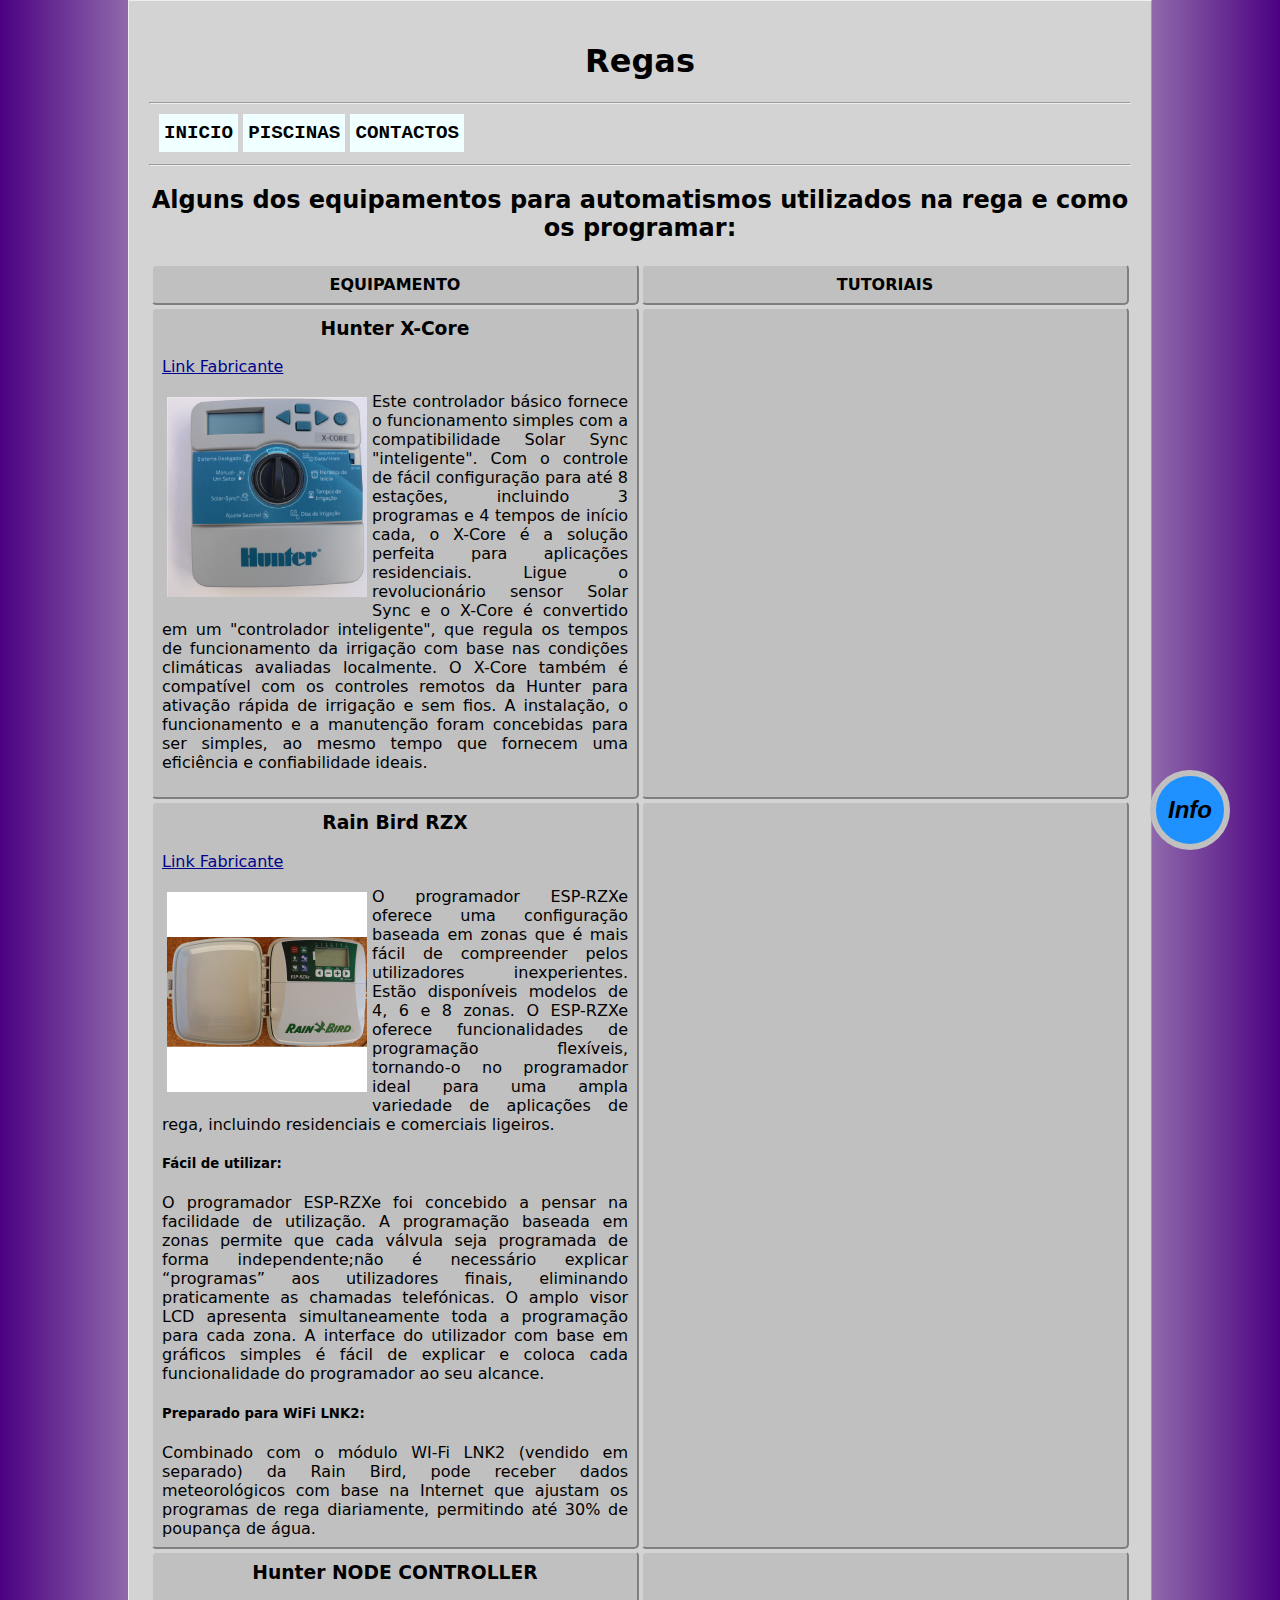
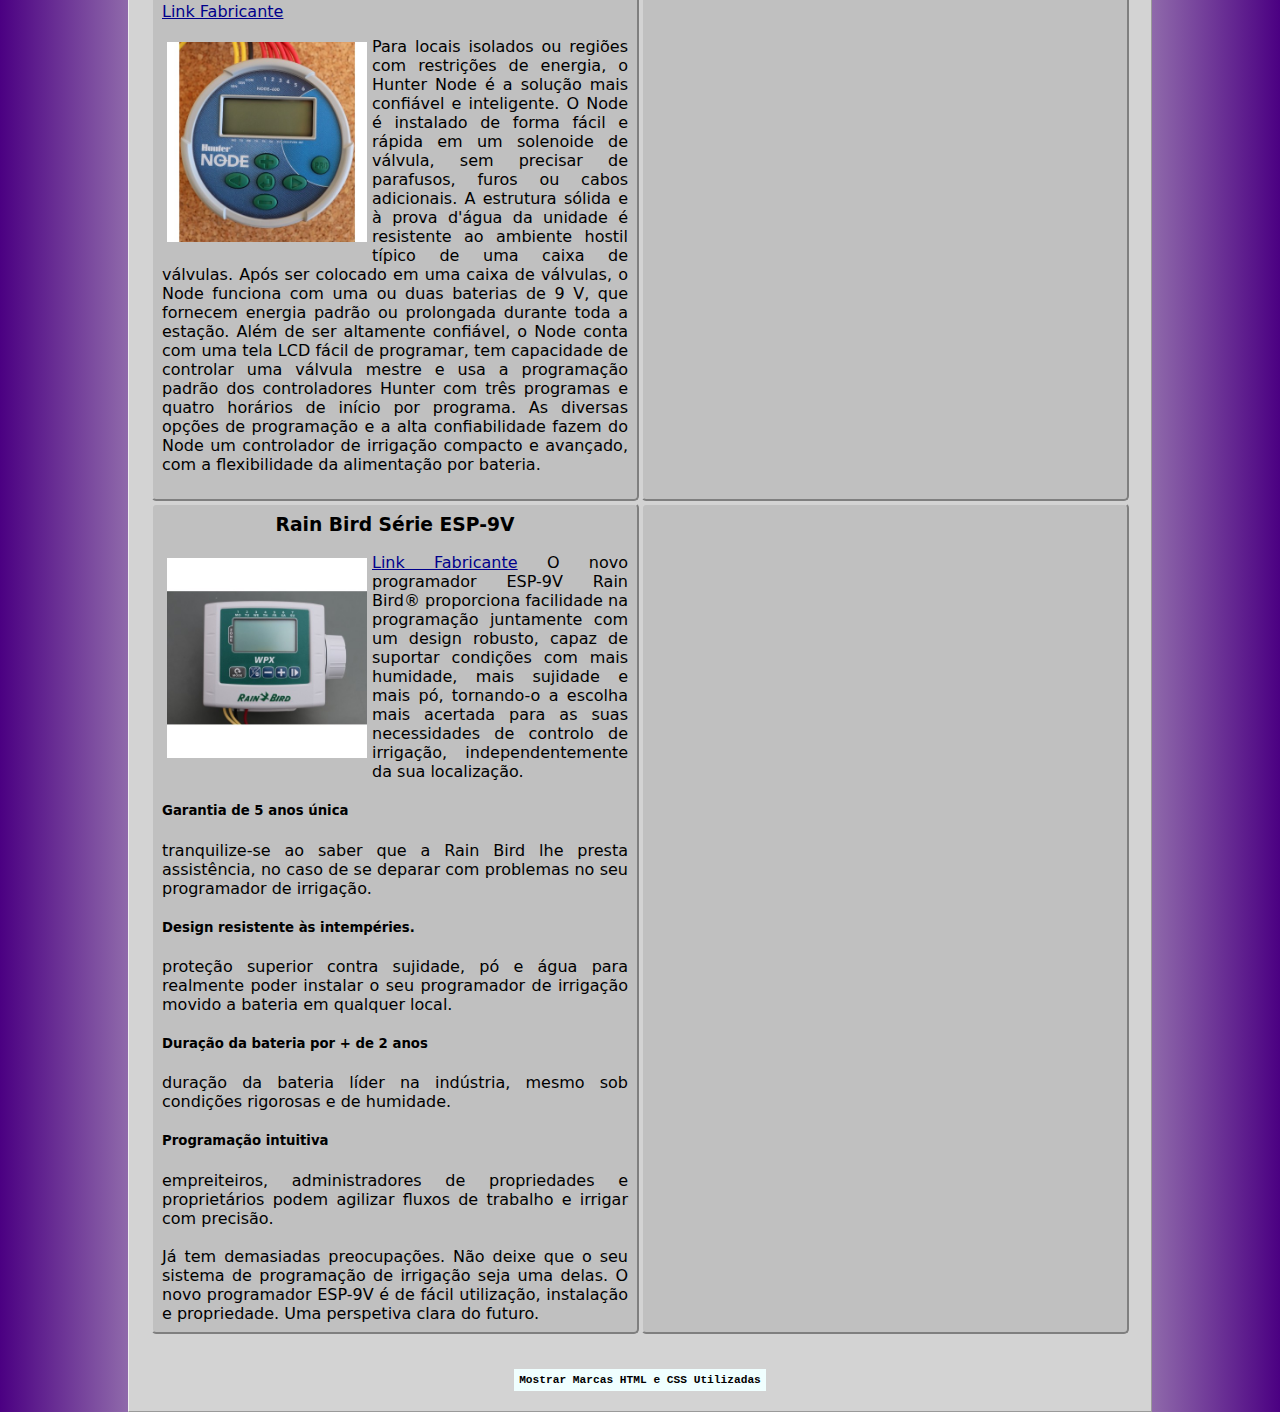
<file: ficheiros/regas.html>
<!DOCTYPE html>

<html lang="pt">
    <head>
        <meta charset="utf-8"/>
        <meta name="viewport" content="width=device-width, initial-scale=1.0">
        <title>R&P - Regas</title>
        <link rel="stylesheet" type="text/css" href="./styles.css" />
        <script src="./script.js"></script>
        
    </head>
    <body>
        <div id="wrapper">
            <div id="header">
                <h1 style="text-align:center;">Regas</h1>
                <hr />
                <div class="menu">
                    <input type="button" class="menu_button"  value="INICIO" onClick="nav_inicio()" />
                    <input type="button" class="menu_button" value="PISCINAS" onClick="nav_piscinas()">
                    <input type="button" class="menu_button" value="CONTACTOS" onClick="nav_contactos()">
                </div>
                <hr />
            </div>
            
            <div class="content">
                <h2 style="text-align:center;">Alguns dos equipamentos para automatismos utilizados na rega e como os programar:</h2>
                <table class="galeria">
                        <tr>
                            <th>EQUIPAMENTO</th>
                            <th>TUTORIAIS</th>
                        </tr>
                        <tr>
                            <td style="text-align:justify">
                                <h3 style="margin-top:0px; text-align: center;">Hunter X-Core</h3>
                                <a href="https://www.hunterindustries.com/pt/product/controladores/x-core" target="blank">Link Fabricante</a>
                                <p><img src="../imagens/programador-xcore-801-interior-8-sect-h.jpg" width="200" alt="Hunter X-Core" style="float:left; margin:5px;">
                                    Este controlador básico fornece o funcionamento simples com a compatibilidade Solar Sync "inteligente". Com o controle 
                                    de fácil configuração para até 8 estações, incluindo 3 programas e 4 tempos de início cada, o X-Core é a solução perfeita 
                                    para aplicações residenciais. Ligue o revolucionário sensor Solar Sync e o X-Core é convertido em um "controlador inteligente", 
                                    que regula os tempos de funcionamento da irrigação com base nas condições climáticas avaliadas localmente. O X-Core também é compatível 
                                    com os controles remotos da Hunter para ativação rápida de irrigação e sem fios. A instalação, o funcionamento e a manutenção foram 
                                    concebidas para ser simples, ao mesmo tempo que fornecem uma eficiência e confiabilidade ideais.</p>  
                            </td>
                            <td style="vertical-align: middle">
                                <iframe class="vid_iframe" src="https://www.youtube.com/embed/G84l7dvoAyQ" title="YouTube video player" frameborder="0" allow="accelerometer; autoplay; clipboard-write; encrypted-media; gyroscope; picture-in-picture" allowfullscreen></iframe>
                            </td>
                        </tr>
                        <tr>
                            <td style="text-align:justify">
                                <h3 style="margin-top:0px; text-align: center;">Rain Bird RZX</h3>
                                <a href="https://www.rainbird.com/pt-pt/products/programadores-da-serie-esp-rzxe" target="blank">Link Fabricante</a>
                                <p><img src="../imagens/programador-rzx-801-exterior-8-sect-rb.jpg" width="200" alt="programador-rzx-801" style="float:left; margin:5px;">
                                    O programador ESP-RZXe oferece uma configuração baseada em zonas que é mais fácil de compreender pelos utilizadores inexperientes. 
                                    Estão disponíveis modelos de 4, 6 e 8 zonas. O ESP-RZXe oferece funcionalidades de programação flexíveis, tornando-o no programador 
                                    ideal para uma ampla variedade de aplicações de rega, incluindo residenciais e comerciais ligeiros. 
                                    <h5>Fácil de utilizar: </h5>
                                    O programador ESP-RZXe foi concebido a pensar na facilidade de utilização. A programação baseada em zonas permite que cada válvula seja
                                    programada de forma independente;não é necessário explicar “programas” aos utilizadores finais, eliminando praticamente as chamadas telefónicas. 
                                    O amplo visor LCD apresenta simultaneamente toda a programação para cada zona. A interface do utilizador com base em gráficos simples é fácil de 
                                    explicar e coloca cada funcionalidade do programador ao seu alcance.
                                    <h5>Preparado para WiFi LNK2:</h5>
                                    Combinado com o módulo WI-Fi LNK2 (vendido em separado) da Rain Bird,  pode receber dados meteorológicos com base na Internet que ajustam os programas 
                                    de rega diariamente, permitindo até 30% de poupança de água.                               
                            </td>
                            <td style="vertical-align: middle">
                                <iframe class="vid_iframe" src="https://www.youtube.com/embed/GpA06CZepy8" title="YouTube video player" frameborder="0" allow="accelerometer; autoplay; clipboard-write; encrypted-media; gyroscope; picture-in-picture" allowfullscreen></iframe>
                            </td>
                        </tr>
                        <tr>
                            <td style="text-align:justify">
                                <h3 style="margin-top:0px; text-align: center;">Hunter NODE CONTROLLER</h3>
                                <a href="https://www.hunterindustries.com/pt/product/node"  target="blank">Link Fabricante</a>
                                <p><img src="../imagens/programador-node-600-6-sect-9-v-h.jpg" width="200" alt="programador-node-600" style="float:left; margin:5px;">
                                    Para locais isolados ou regiões com restrições de energia, o Hunter Node é a solução mais confiável e inteligente. O Node é instalado de forma fácil 
                                    e rápida em um solenoide de válvula, sem precisar de parafusos, furos ou cabos adicionais. A estrutura sólida e à prova d'água da unidade é resistente 
                                    ao ambiente hostil típico de uma caixa de válvulas. Após ser colocado em uma caixa de válvulas, o Node funciona com uma ou duas baterias de 9 V, que 
                                    fornecem energia padrão ou prolongada durante toda a estação. Além de ser altamente confiável, o Node conta com uma tela LCD fácil de programar, tem 
                                    capacidade de controlar uma válvula mestre e usa a programação padrão dos controladores Hunter com três programas e quatro horários de início por programa. 
                                    As diversas opções de programação e a alta confiabilidade fazem do Node um controlador de irrigação compacto e avançado, com a flexibilidade da alimentação por bateria.</p>  
                            </td>
                            <td style="vertical-align: middle">
                                <iframe class="vid_iframe" src="https://www.youtube.com/embed/D5cqBFbU-Bg" title="YouTube video player" frameborder="0" allow="accelerometer; autoplay; clipboard-write; encrypted-media; gyroscope; picture-in-picture" allowfullscreen></iframe>
                            </td>
                        </tr>
                        <tr>
                            <td style="text-align:justify">
                                <h3 style="margin-top:0px; text-align: center;">Rain Bird Série ESP-9V</h3>
                                <a href="https://www.rainbird.com/pt-pt/products/serie-esp-9v" target="blank">Link Fabricante</a>
                                <img src="../imagens/programador-wpx-1-1-sect-9-v-rb.jpg" width="200" alt="programador-wpx-1" style="float:left; margin:5px;">
                                    O novo programador ESP-9V Rain Bird® proporciona facilidade na programação juntamente com um design robusto, capaz de suportar condições com mais humidade, 
                                    mais sujidade e mais pó, tornando-o a escolha mais acertada para as suas necessidades de controlo de irrigação, independentemente da sua localização.
                                    <h5><b>Garantia de 5 anos única</b></h5> 
                                    tranquilize-se ao saber que a Rain Bird lhe presta assistência, no caso de se deparar com problemas no seu programador de irrigação.
                                    <h5><b>Design resistente às intempéries.</b></h5> 
                                    proteção superior contra sujidade, pó e água para realmente poder instalar o seu programador de irrigação movido a bateria em qualquer local.
                                    <h5><b>Duração da bateria por + de 2 anos</b></h5> 
                                    duração da bateria líder na indústria, mesmo sob condições rigorosas e de humidade.
                                    <h5><b>Programação intuitiva</b></h5> 
                                    empreiteiros, administradores de propriedades e proprietários podem agilizar fluxos de trabalho e irrigar com precisão.
                                    <br><br>
                                    Já tem demasiadas preocupações. Não deixe que o seu sistema de programação de irrigação seja uma delas. O novo programador ESP-9V é de fácil utilização, instalação e propriedade.
                                    Uma perspetiva clara do futuro.   
                            </td>
                            <td style="vertical-align: middle">
                                <iframe class="vid_iframe" src="https://www.youtube.com/embed/7po6LGAiPWY" title="YouTube video player" frameborder="0" allow="accelerometer; autoplay; clipboard-write; encrypted-media; gyroscope; picture-in-picture" allowfullscreen></iframe>
                            </td>
                        </tr>
                </table>
            </div>
            <div style="text-align: center;">
                <input id="but_comentarios"  type="button" class="nav" value="Mostrar Marcas HTML e CSS Utilizadas" onclick="show_hide_comment()">
            </div>
        </div>      

       
        
        
        <!-- Inicio da divisória dos comentários ás marcas HTML e CSS -->
        <div id="comentarios" class="marcas" style="display: none;">
            <hr/>
            <h2>Marcas utilizadas na página: Marcas utilizadas na página (com exceção das já referidas na página inicial):</h2>
            <table class="tabela_marcas">
                <tr>
                    <th>HTML</th>
                    <th>CSS</th>
                </tr>
                <tr>
                    <td id="marcas_html">
                        <p><b>&lt;a&gt; - </b>Define uma hiperligação através do elemento href="link", utilizado nos links para o fabricante, com target="blank" de forma a abrir num novo separador.</p>
                    </td>
                    <td id="marcas_css">
                        <p>Sem nenhum marcador CSS novo nesta página</p>
                    </td>
                </tr>
            </table>
        </div>
        <input type="button" id="floating_info" value="Info" onclick="nav_info()">
    </body>
</html>
</file>
<file: ficheiros/styles.css>
/* Utilizado em todos os ficheiros HTML */
body {
  margin: 0%;
  background: linear-gradient(
    90deg,
    indigo 0%,
    lightgray 20%,
    lightgray 80%,
    indigo
  );
  margin: 0 10% 0% 10%;
  font-family: system-ui;
}

#wrapper {
  padding: 20px;
  background-color: lightgray;
  border: 1px;
  border-style: outset;
}

#header {
  height: max-content;
}

.content {
  margin-bottom: 2em;
}

a {
  color: darkblue;
}

ul li {
  list-style: disc;
}

ol.ordem_letras,
ul.sem_ordem {
  padding-left: 20px;
}

.nota_importante {
  border-left: 4px solid indigo;
  background-color: silver;
  padding: 5px;
  margin-top: 3em;
}

table.quadros td,
table.quadros th,
table.quadros {
  border: 2px solid black;
  text-align: center;
  padding: 2px;
  border-collapse: collapse;
  border-spacing: 0px;
}

table.quadros {
  width: 100%;
  margin-bottom: 2em;
}

tr.titulo {
  background-color: silver;
}

figure.img_in_text,
figure.img_off_text {
  float: right;
  margin: 5px 0px 5px 20px;
  background-color: silver;
  border-left: 4px solid indigo;
}

figure.img_in_text figcaption {
  padding-left: 5px;
  height: 3em;
}

figure.img_in_text img {
  height: 150px;
}

.img_linha {
  display: flex;
  flex-wrap: wrap;
}

/* Menu */
.menu {
  display: inline-block;
  margin: 2px 10px 2px 10px;
  height: 2.5em;
}

.nav_menu {
  display: inline-block;
  height: 1.5em;
}

/* Botões Menu */
.menu_button {
  background-color: azure;
  height: 2em;
  width: auto;
  padding: 5px;
  border: 0px;
  margin: 0px;
  font-family: "Courier New", Courier, monospace;
  font-weight: bolder;
  font-size: larger;
}

.nav {
  background-color: azure;
  width: auto;
  padding: 5px;
  border: 0px;
  margin: 0px;
  font-family: "Courier New", Courier, monospace;
  font-weight: bolder;
  font-size: 0.7em;
}

.menu_button:hover,
.nav:hover {
  background-color: indigo;
  color: azure;
}

.menu_button:active,
.nav:active {
  background-color: gray;
  color: azure;
}

/* Botão calcular (calculo volumes) */
#bot_calcular {
  height: 2em;
  font-size: smaller;
}

/* Formulário de volumes */
.form_vol {
  border-radius: 3px;
  background-color: blanchedalmond;
  width: 5em;
}

.calculos {
  background-color: silver;
  padding: 10px;
  border-radius: 5px;
}

#resultado {
  font-style: oblique;
  text-decoration: underline;
  font-weight: 900;
}



/* Galeria Imagens/Videos */

.galeria {
  width: 100%;
}
.galeria th,
.galeria td {
  background-color: silver;
  border-radius: 5px;
  border: 2px outset lightgray;
  padding: 1ex;
  text-align: center;
  vertical-align: top;
  width: 50%;
}

.img_gal {
  max-width: 100%;
  height: auto;
}

.vid_iframe {
  width: 100%;
  height: 320px;
}

/* css para a div dos comentários ás marcas */
.marcas {
  background-color: white;
  padding: 10px;
  line-height: normal;
  font-family: Arial, Helvetica, sans-serif;
  font-size: small;
}

.tabela_marcas {
  width: 100%;
}

.tabela_marcas th,
.tabela_marcas td {
  border: 1px solid black;
  padding: 1ex;
  width: 50%;
}

td {
  vertical-align: top;
}

.sub_tabela th,
.sub_tabela td,
.sub_tabela tr {
  padding-left: 0px;
  border: 0px;
  margin: 0px;
  padding: 0px;
  width: auto;
}

/* Botão flutuante contactos */

#floating_info {
  display: flex;
  align-items: center;
  justify-content: center;
  z-index: 1;
  position: fixed;
  bottom: 50px;
  right: 50px;
  border-radius: 50px;
  border: 6px solid silver;
  background-color: dodgerblue;
  height: 80px;
  width: 80px;
  font-size: x-large;
  font-style: italic;
  font-weight: 900;
  user-select: none;
}

#floating_info:hover {
  background-color:blue;
  color:white;
}

#floating_info:active {
  border: 2px solid silver;
}
</file>
